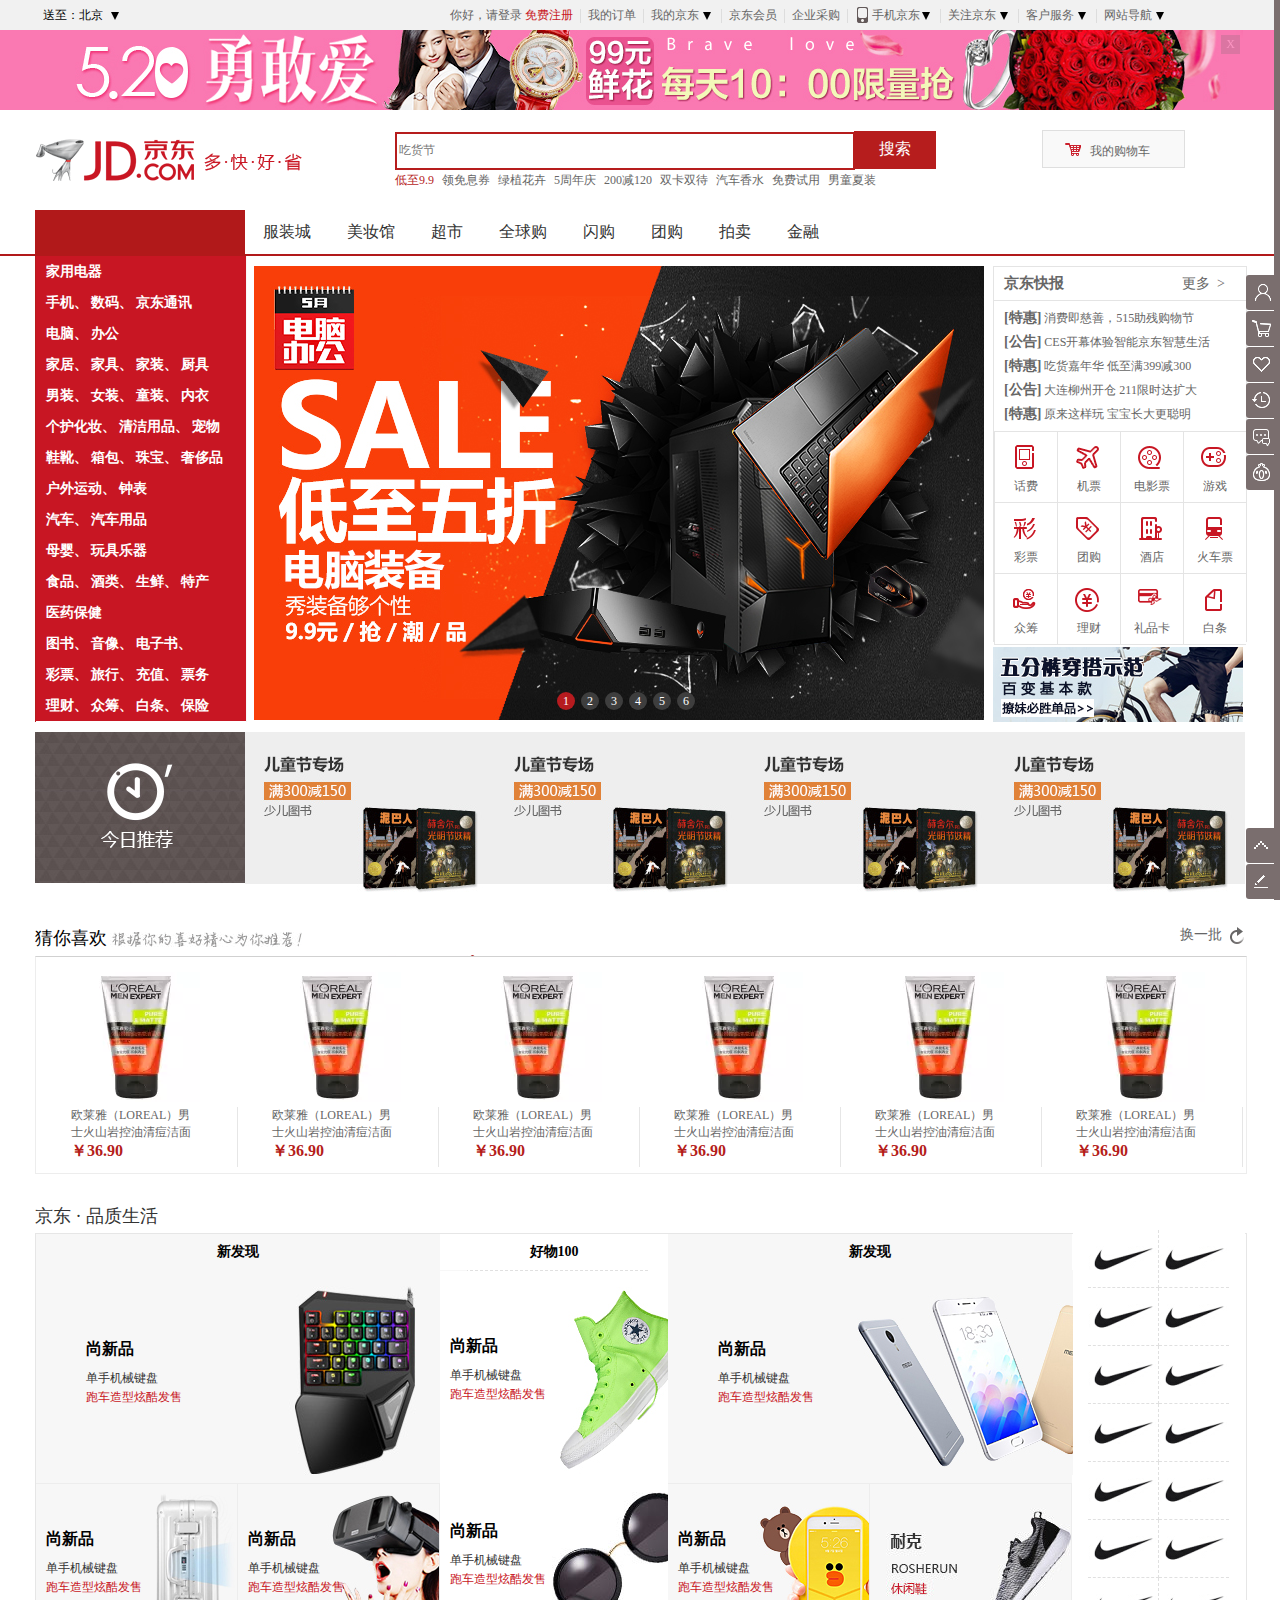
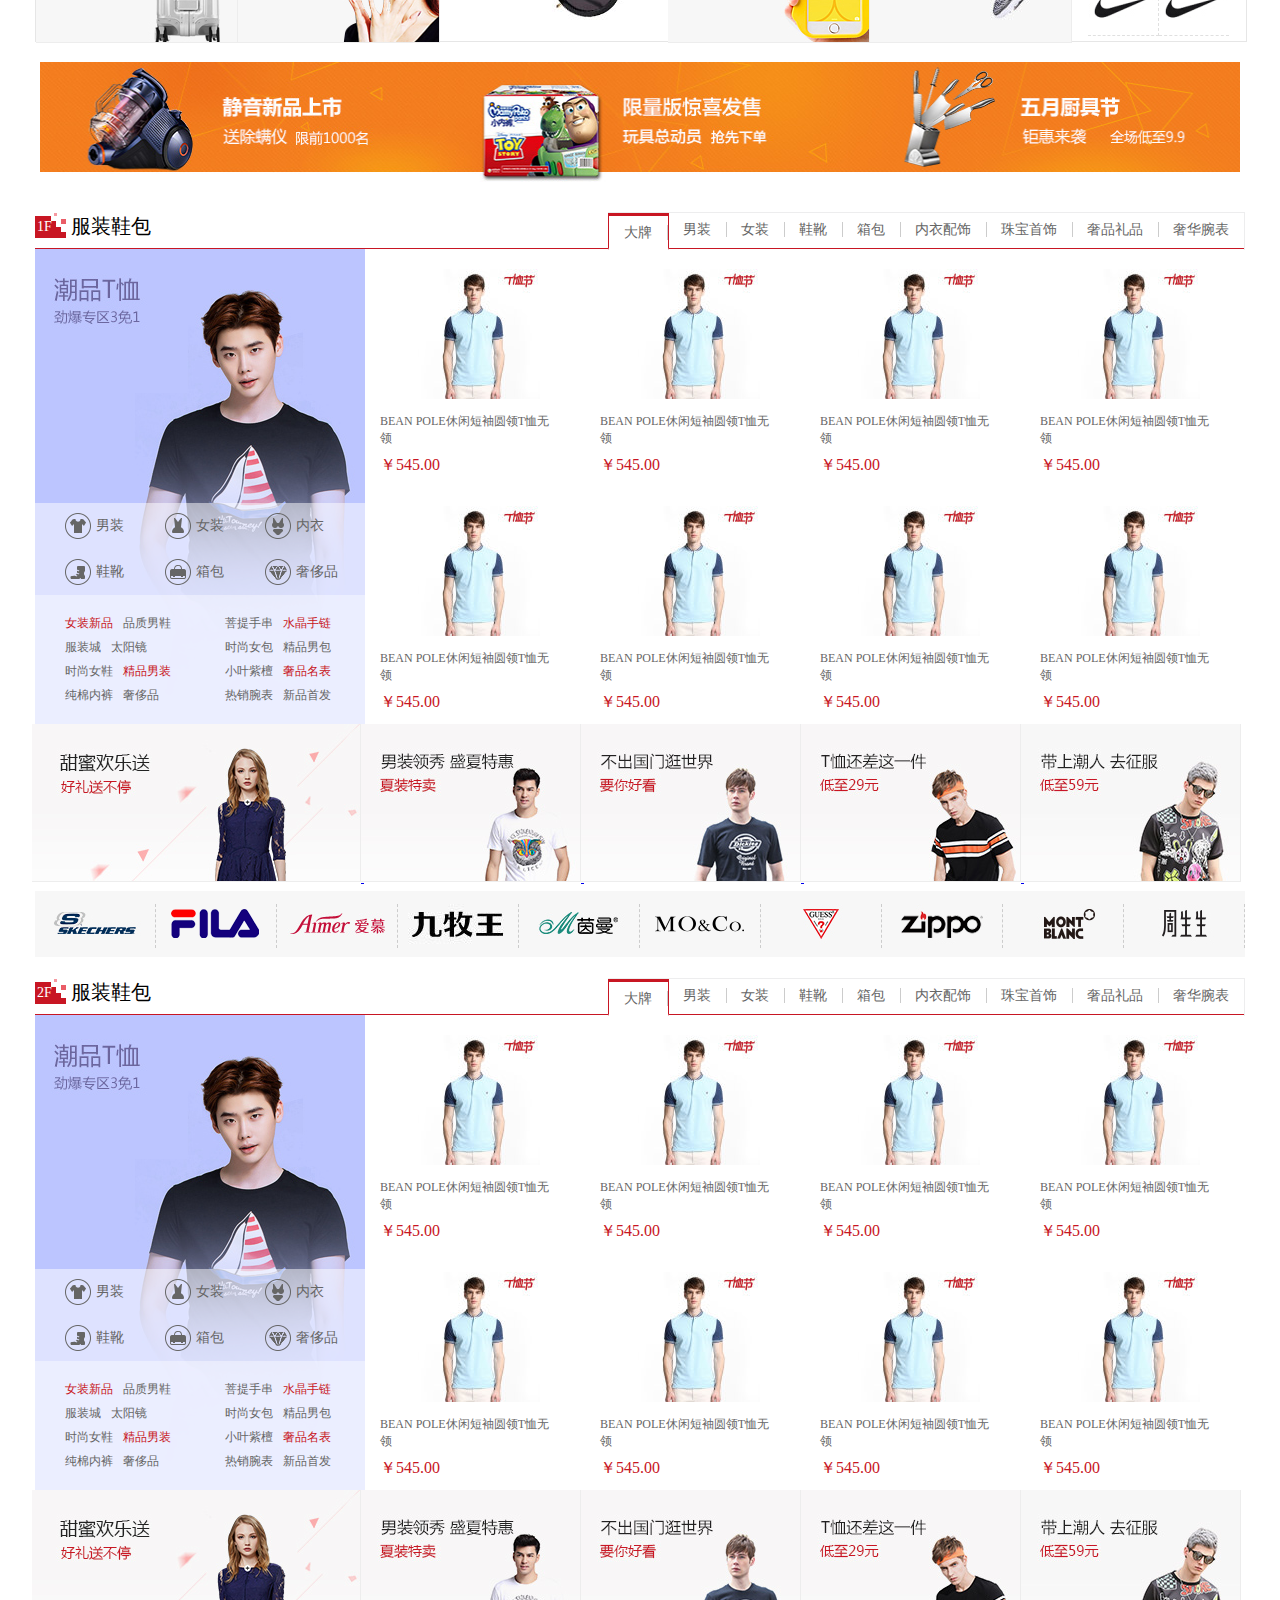
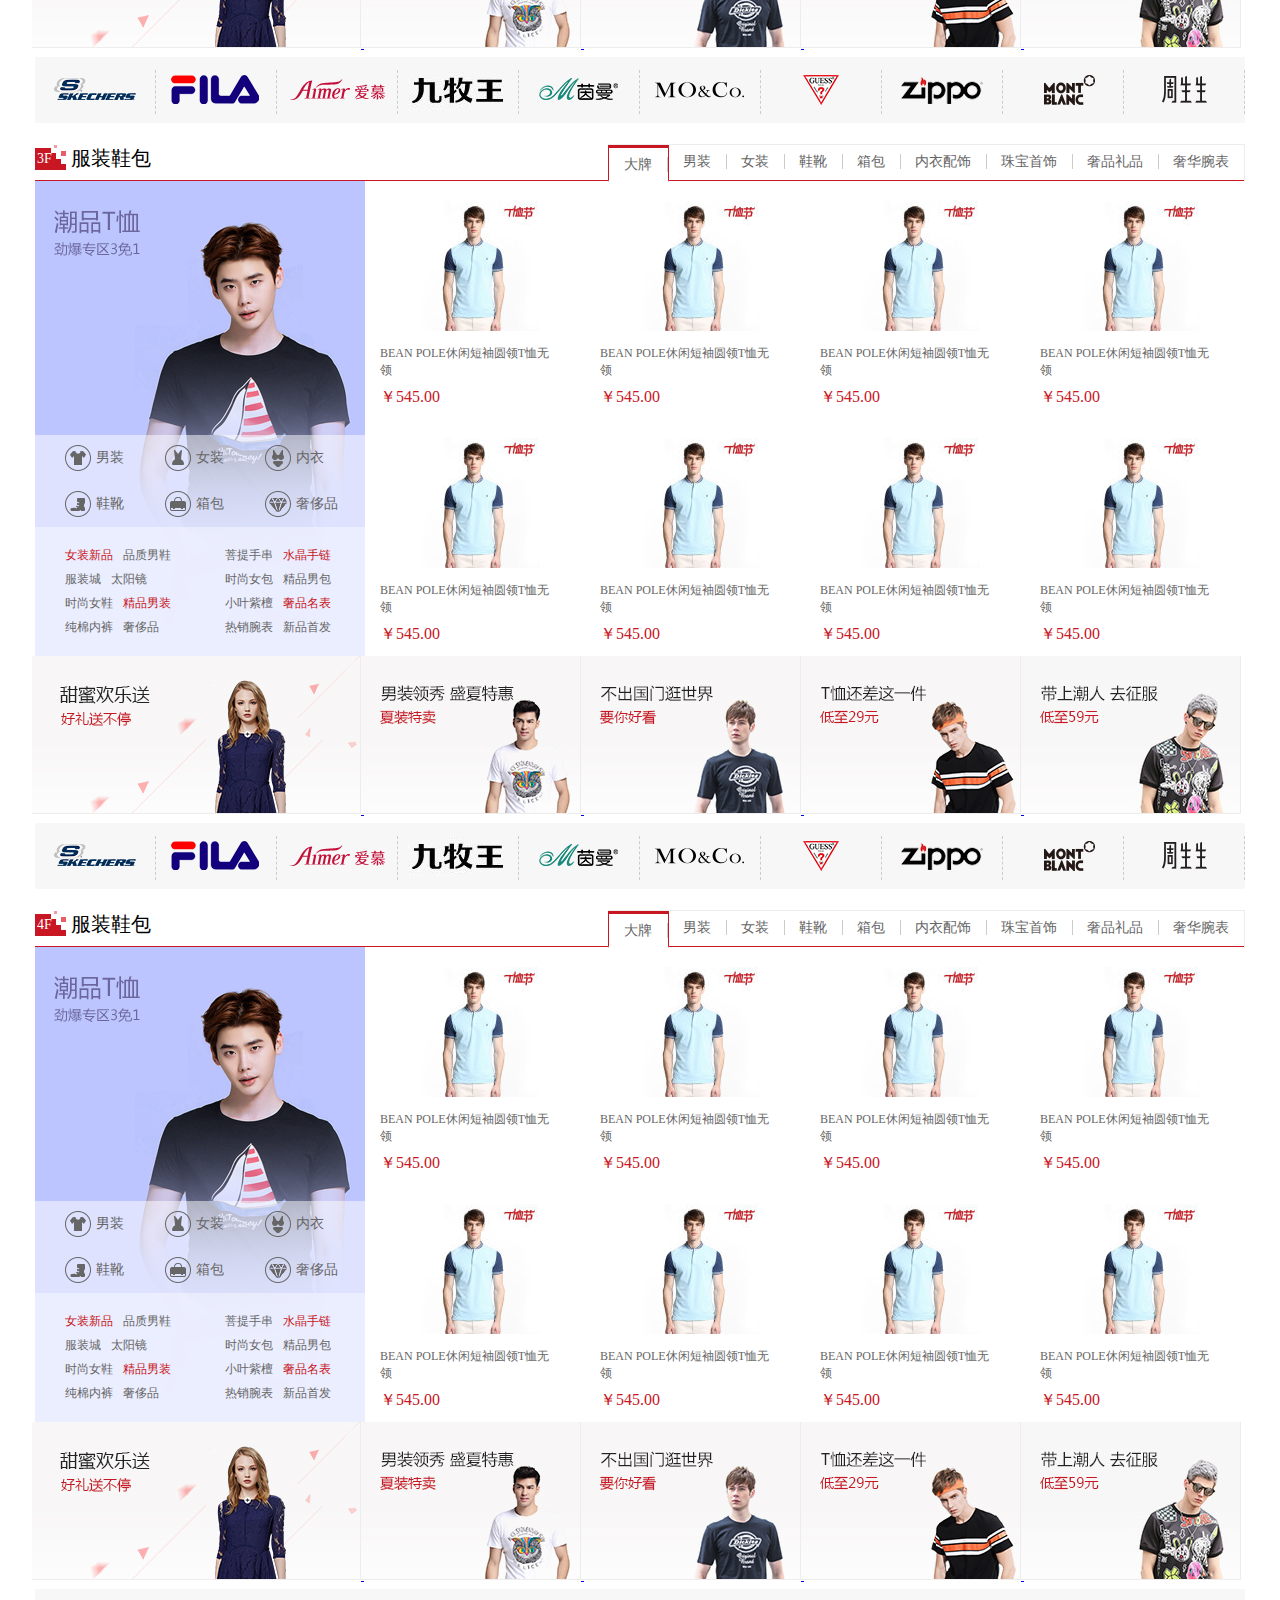
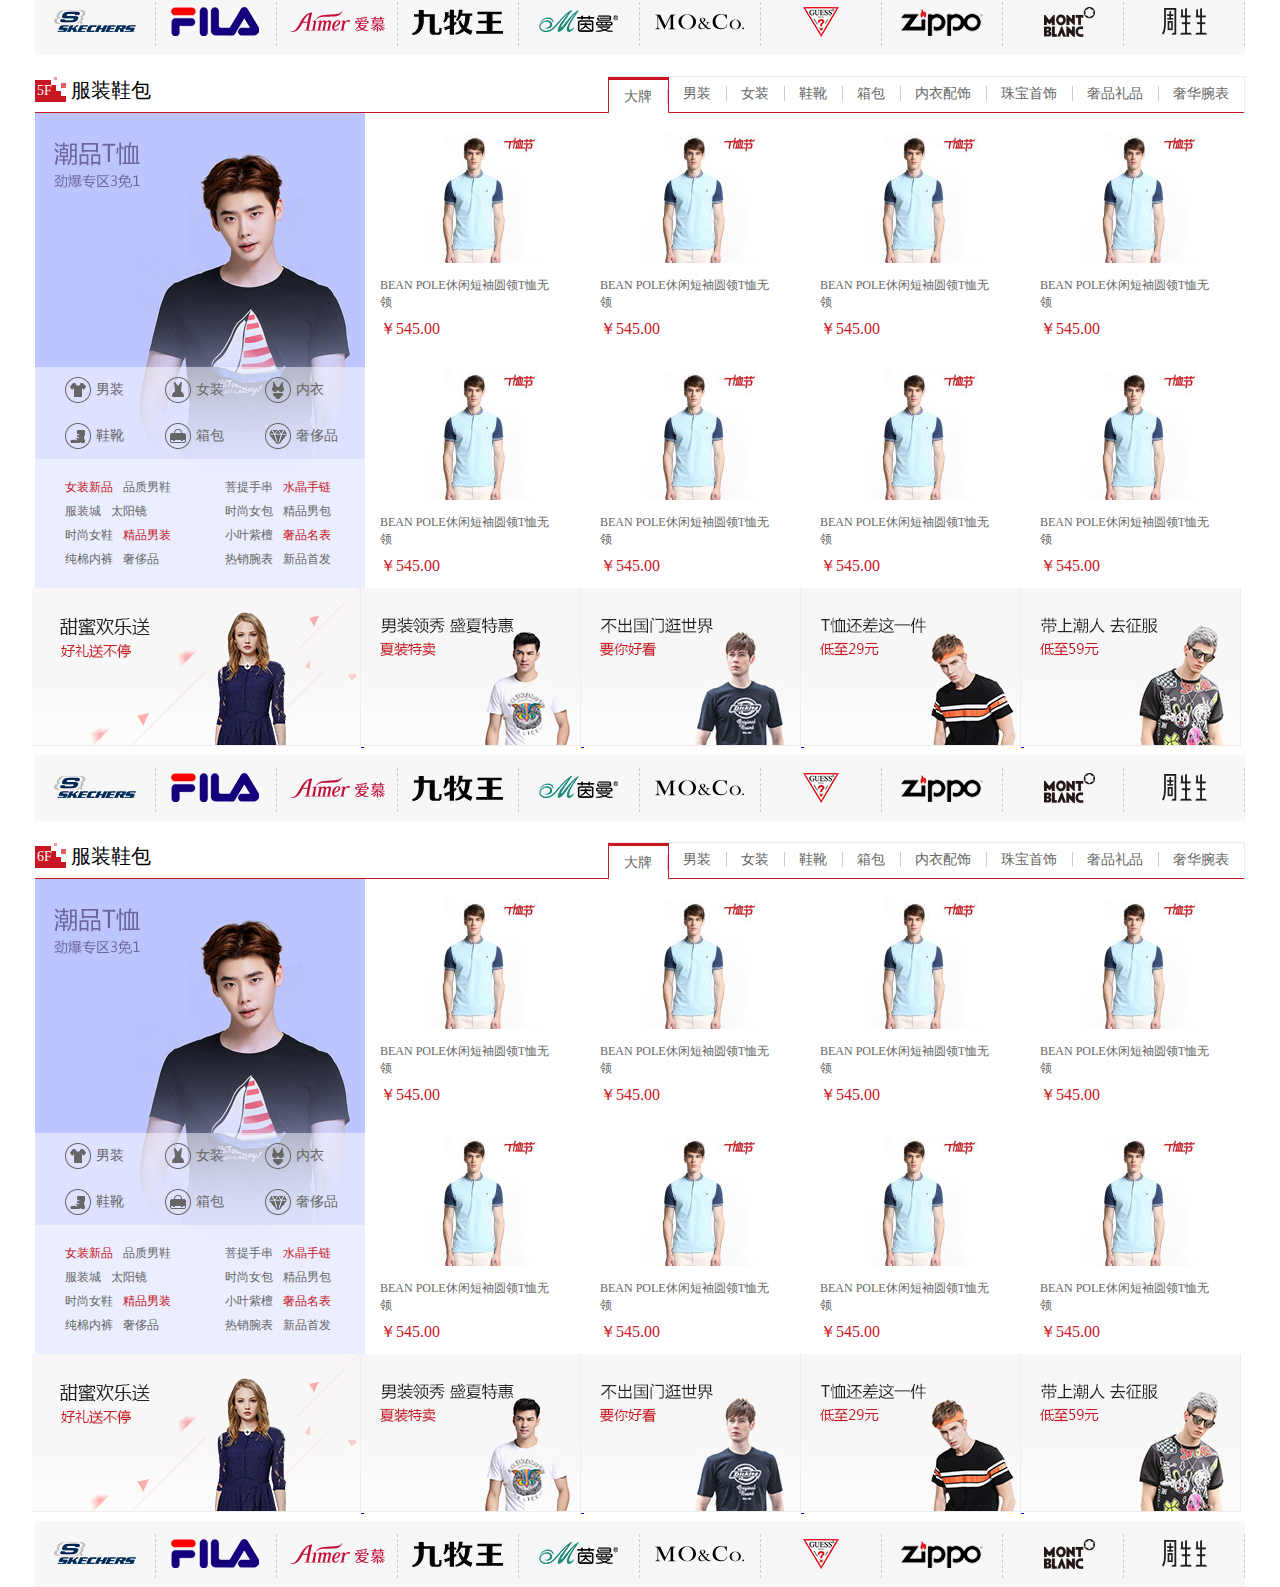
<file: jd.html>
<!DOCTYPE html>
<html lang="en">
<head>
	<meta charset="UTF-8">
	<title>京东商城</title>
</head>
<link rel="stylesheet" href="css/index.css" type="text/css">
<body>
	
	<div class="maxbox">
		<!--header start-->
		<div class="header">
			<div class="header_nav">
				<div class="header_nav_left">
					<span>送至：北京</span>
					<i></i>
				</div>
				<div class="header_nav_right">
					<ul>
						<li class="li_01">
							<a href="#">你好，请登录</a>
							<span class="sel_reg">免费注册</span>
						</li>
						<li class="line"></li>
						<li class="li_02">
							<a href="#">我的订单</a>
						</li>
						<li class="line"></li>
						<li class="li_03">
							<a href="#">我的京东</a>
							<span class="icon_bot"><i></i></span>
						</li>
						<li class="line"></li>
						<li class="li_04">
							<a href="#">京东会员</a>
						</li>
						<li class="line"></li>
						<li class="li_05">
							<a href="#">企业采购</a>
						</li>
						<li class="line"></li>
						<li class="li_06">
							<span class="phone_icon"></span>
							<a href="#">手机京东</a>
							<span class="icon_bot"></span>
						</li>
						<li class="line"></li>
						<li class="li_07">
							<a href="#">关注京东</a>
							<span class="icon_bot"></span>
						</li>
						<li class="line"></li>
						<li class="li_08">
							<a href="#">客户服务</a>
							<span class="icon_bot"></span>
						</li>	
						<li class="line"></li>				
						<li class="li_08">
							<a href="#">网站导航</a>
							<span class="icon_bot"></span>
						</li>		
						<div class="clearfix"></div>			
					</ul>
				</div>				
			</div>
		</div>
		<!--end header-->
		<!--header_adv_bg start-->	
		<div class="header_adv_bg">
			<div class="header_adv">
				<a href="#"></a>
				<span class="close_adv">X</span>
			</div>
		</div>
		<!--end header_adv_bg-->
		<!--logo_search start-->
		<div class="logo_search">
			<div class="logo">
				<a href="#"></a>
			</div>
			<div class="search">
				<div class="input_search">
					<input type="text" placeholder="吃货节">
					<a href="#">搜索</a>
				</div>
				<div class="search_nav">
					<ul>
						<li>
							<a href="#" class="sel_first">低至9.9</a>
						</li>
						<li>
							<a href="#">领免息券</a>
						</li>
						<li>
							<a href="#">绿植花卉</a>
						</li>
						<li>
							<a href="#">5周年庆</a>
						</li>
						<li>
							<a href="#">200减120</a>
						</li>
						<li>
							<a href="#">双卡双待</a>
						</li>
						<li>
							<a href="#">汽车香水</a>
						</li>
						<li>
							<a href="#">免费试用</a>
						</li>
						<li>
							<a href="#">男童夏装</a>
						</li>						
					</ul>
				</div>
			</div>
			<div class="cat">
				<span class="cat_icon"></span>
				<a hrshop_navef="">我的购物车</a>
			</div>
			<div class="clearfix"></div>
		</div>
		<!--end logo_search-->
		<!--nav start-->
		<div class="nav_bg">
			<div class="nav">
				<div class="all_shop"></div>
				<div class="shop_nav">
					<ul>
						<li>
							<a href="#">服装城</a>
						</li>
						<li>
							<a href="#">美妆馆</a>
						</li>
						<li>
							<a href="#">超市</a>
						</li>
						<li>
							<a href="#">全球购</a>
						</li>
						<li>
							<a href="#">闪购</a>
						</li>
						<li>
							<a href="#">团购</a>
						</li>
						<li>
							<a href="#">拍卖</a>
						</li>
						<li>
							<a href="#">金融</a>
						</li>					
					</ul>
				</div>
			</div>
		</div>
		<!--end nav-->
		<!--wrap start-->
		<div class="wrap">
			<div class="wrap_left">
				<div class="left_item left_item01">
					<h3>
						<a href="#">家用电器</a>
					</h3>
				</div>
				<div class="left_item left_item01">
					<h3>
						<a href="#">手机、</a>
						<a href="#">数码、</a>
						<a href="#">京东通讯</a>
					</h3>
				</div>
				<div class="left_item left_item01">
					<h3>
						<a href="#">电脑、</a>
						<a href="#">办公</a>
					</h3>
				</div>
				<div class="left_item left_item01">
					<h3>
						<a href="#">家居、</a>
						<a href="#">家具、</a>
						<a href="#">家装、</a>
						<a href="#">厨具</a>						
					</h3>
				</div>
				<div class="left_item left_item01">
					<h3>
						<a href="#">男装、</a>
						<a href="#">女装、</a>
						<a href="#">童装、</a>
						<a href="#">内衣</a>
					</h3>
				</div>
				<div class="left_item left_item01">
					<h3>
						<a href="#">个护化妆、</a>
						<a href="#">清洁用品、</a>
						<a href="#">宠物</a>
					</h3>
				</div>
				<div class="left_item left_item01">
					<h3>
						<a href="#">鞋靴、</a>
						<a href="#">箱包、</a>
						<a href="#">珠宝、</a>
						<a href="#">奢侈品</a>
					</h3>
				</div>
				<div class="left_item left_item01">
					<h3>
						<a href="#">户外运动、</a>
						<a href="#">钟表</a>
					</h3>
				</div>
				<div class="left_item left_item01">
					<h3>
						<a href="#">汽车、</a>
						<a href="#">汽车用品</a>
						
					</h3>
				</div>
				<div class="left_item left_item01">
					<h3>
						<a href="#">母婴、</a>
						<a href="#">玩具乐器</a>
						
					</h3>
				</div>
				<div class="left_item left_item01">
					<h3>
						<a href="#">食品、</a>
						<a href="#">酒类、</a>
						<a href="#">生鲜、</a>
						<a href="#">特产</a>
						
					</h3>
				</div>
				<div class="left_item left_item01">
					<h3>
						<a href="#">医药保健</a>
					</h3>
				</div>
				<div class="left_item left_item01">
					<h3>
						<a href="#">图书、</a>
						<a href="#">音像、</a>
						<a href="#">电子书、</a>
						
					</h3>
				</div>
				<div class="left_item left_item01">
					<h3>
						<a href="#">彩票、</a>
						<a href="#">旅行、</a>
						<a href="#">充值、</a>
						<a href="#">票务</a>
						
					</h3>
				</div>
				<div class="left_item left_item01">
					<h3>
						<a href="#">理财、</a>
						<a href="#">众筹、</a>
						<a href="#">白条、</a>
						<a href="#">保险</a>
					</h3>
				</div>
			</div>
			<!--wrap_center start-->
			<div class="wrap_center">
				<div class="carousel">
					<div class="carousel_img carousel_img01">
						<img src="images/carousel01.jpg" alt="" width="730" height="454">
					</div>
					<div class="carousel_img carousel_img02">
						<img src="images/carousel02.jpg" alt="" width="730" height="454">
					</div>
					<div class="carousel_img carousel_img03">
						<img src="images/carousel03.jpg" alt="" width="730" height="454">
					</div>
					<div class="carousel_img carousel_img04">
						<img src="images/carousel04.jpg" alt="" width="730" height="454">
					</div>
					<div class="carousel_img carousel_img05">
						<img src="images/carousel05.jpg" alt="" width="730" height="454">
					</div>
					<div class="carousel_img carousel_img06">
						<img src="images/carousel06.jpg" alt="" width="730" height="454">
					</div>
					<div class="carousel_nav">
						<ul>
							<li class="li_sel">1</li>
							<li>2</li>
							<li>3</li>
							<li>4</li>
							<li>5</li>
							<li>6</li>
						</ul>
					</div>
				</div>
			</div>
			<!--end wrap_center-->
			<!--wrap_right start-->
			<div class="wrap_right">
				<div class="wrap_right_top">
					<div class="title">
						<h2>京东快报</h2>
						<a href="#">更多&nbsp;&nbsp;></a>
					</div>
					<div class="title_content">
						<ul>
							<li>
								<a href="#">
									<span>[特惠]</span>
									消费即慈善，515助残购物节
								</a>
							</li>
							<li>
								<a href="#">
									<span>[公告]</span>
									CES开幕体验智能京东智慧生活
								</a>
							</li>
							<li>
								<a href="#">
									<span>[特惠]</span>
									吃货嘉年华 低至满399减300
								</a>
							</li>
							<li>
								<a href="#">
									<span>[公告]</span>
									大连柳州开仓 211限时达扩大
								</a>
							</li>
							<li>
								<a href="#">
									<span>[特惠]</span>
									原来这样玩 宝宝长大更聪明
								</a>
							</li>	
							<div class="clearfix"></div>						
						</ul>
					</div>
				</div>
				<div class="wrap_right_center">
					<ul>
						<li>
							<span class="span01"></span>
							<a href="#">话费</a>
						</li>
						<li>
							<span class="span02"></span>
							<a href="#">机票</a>
						</li>
						<li>
							<span class="span03"></span>
							<a href="#">电影票</a>
						</li>
						<li>
							<span class="span04"></span>
							<a href="#">游戏</a>
						</li>
						<li>
							<span class="span05"></span>
							<a href="#">彩票</a>
						</li>
						<li>
							<span class="span06"></span>
							<a href="#">团购</a>
						</li>
						<li>
							<span class="span07"></span>
							<a href="#">酒店</a>
						</li>
						<li>
							<span class="span08"></span>
							<a href="#">火车票</a>
						</li>
						<li>
							<span class="span09"></span>
							<a href="#">众筹</a>
						</li>
						<li>
							<span class="span10"></span>
							<a href="#">理财</a>
						</li>
						<li>
							<span class="span11"></span>
							<a href="#">礼品卡</a>
						</li>
						<li>
							<span class="span12"></span>
							<a href="#">白条</a>
						</li>

					</ul>
				</div>
				<div class="wrap_right_bottom">
					<a href="#"></a>
				</div>
			</div>
			<!--end wrap_right-->
			<div class="clearfix"></div>


			<!--wrap_left_content start-->
			<div class="wrap_left_content" id="wrap_cont01">
				<div class="wrap_left_content_left">
					<div class="left_top">
						<ul>
							<li>
								<a href="#">
									品牌日
								</a>
								<span></span>
							</li>
							<li>
								<a href="#">
									家电城
								</a>
								<span></span>
							</li>
							<li>
								<a href="#">
									智能生活馆
								</a>
								<span></span>
							</li>
							<li>
								<a href="#">
									京东净化馆
								</a>
								<span></span>
							</li>

							<li>
								<a href="#">
									京东帮服务店
								</a>
								<span></span>
							</li>
							<li>
								<a href="#">
									家电众筹馆
								</a>
								<span></span>
							</li>
							<div class="clearfix"></div>
						</ul>
					</div>
					<!--wrap_content start-->
					<div class="wrap_content">
						<!--内容开始-->
						<div class="wrap_content_left">
							<a href="#">
								大家电
								<span>></span>
							</a>
						</div>
						<div class="wrap_content_right">
							<a href="#">平板电脑</a>
							<a href="#">家用空调</a>
							<a href="#">家用中央空调</a>
							<a href="#">冰箱</a>
							<a href="#">洗衣机</a>
							<a href="#">家庭影院</a>
							<a href="#">平板电脑</a>
							<a href="#">家用空调</a>
							<a href="#">冰箱</a>
							<a href="#">洗衣机</a>
							<a href="#">家庭影院</a>
						</div>
						<div class="clearfix"></div>
						<!--内容结束-->
						<!--内容开始-->
						<div class="wrap_content_left">
							<a href="#">
								厨卫大电
								<span>></span>
							</a>
						</div>
						<div class="wrap_content_right">
							<a href="#">平板电脑</a>
							<a href="#">家用空调</a>
							<a href="#">家用中央空调</a>
							<a href="#">冰箱</a>
							<a href="#">洗衣机</a>
						</div>
						<div class="clearfix"></div>
						<!--内容结束-->
						<!--内容开始-->
						<div class="wrap_content_left">
							<a href="#">
								大家电
								<span>></span>
							</a>
						</div>
						<div class="wrap_content_right">
							<a href="#">平板电脑</a>
							<a href="#">家用空调</a>
							<a href="#">家用中央空调</a>
							<a href="#">冰箱</a>
							<a href="#">洗衣机</a>
							<a href="#">家庭影院</a>
							<a href="#">平板电脑</a>
							<a href="#">家用空调</a>
							<a href="#">冰箱</a>
							<a href="#">洗衣机</a>
							<a href="#">家庭影院</a>
						</div>
						<div class="clearfix"></div>
						<!--内容结束-->
						<!--内容开始-->
						<div class="wrap_content_left">
							<a href="#">
								运营商
								<span>></span>
							</a>
						</div>
						<div class="wrap_content_right">
							<a href="#">平板电脑</a>
							<a href="#">办套餐</a>
							<a href="#">选号码</a>
							<a href="#">装宽带</a>
							<a href="#">中国移动</a>
							<a href="#">中国联通</a>
							<a href="#">中国电信</a>
						</div>
						<div class="clearfix"></div>
						<!--内容结束-->
							<!--内容开始-->
						<div class="wrap_content_left">
							<a href="#">
								大家电
								<span>></span>
							</a>
						</div>
						<div class="wrap_content_right">
							<a href="#">平板电脑</a>
							<a href="#">家用空调</a>
							<a href="#">家用中央空调</a>
							<a href="#">冰箱</a>
							<a href="#">洗衣机</a>
							<a href="#">家庭影院</a>
							<a href="#">平板电脑</a>
							<a href="#">家用空调</a>
							<a href="#">冰箱</a>
							<a href="#">洗衣机</a>
							<a href="#">家庭影院</a>
						</div>
						<div class="clearfix"></div>
						<!--内容结束-->
						<!--内容开始-->
						<div class="wrap_content_left">
							<a href="#">
								运营商
								<span>></span>
							</a>
						</div>
						<div class="wrap_content_right">
							<a href="#">平板电脑</a>
							<a href="#">办套餐</a>
							<a href="#">选号码</a>
							<a href="#">装宽带</a>
							<a href="#">中国移动</a>
							<a href="#">中国联通</a>
							<a href="#">中国电信</a>
						</div>
						<div class="clearfix"></div>
						<!--内容结束-->
							<!--内容开始-->
						<div class="wrap_content_left">
							<a href="#">
								大家电
								<span>></span>
							</a>
						</div>
						<div class="wrap_content_right">
							<a href="#">平板电脑</a>
							<a href="#">家用空调</a>
							<a href="#">家用中央空调</a>
							<a href="#">冰箱</a>
							<a href="#">洗衣机</a>
							<a href="#">家庭影院</a>
							<a href="#">平板电脑</a>
							<a href="#">家用空调</a>
							<a href="#">冰箱</a>
							<a href="#">洗衣机</a>
							<a href="#">家庭影院</a>
						</div>
						<div class="clearfix"></div>
						<!--内容结束-->
						<!--内容开始-->
						<div class="wrap_content_left">
							<a href="#">
								运营商
								<span>></span>
							</a>
						</div>
						<div class="wrap_content_right">
							<a href="#">平板电脑</a>
							<a href="#">办套餐</a>
							<a href="#">选号码</a>
							<a href="#">装宽带</a>
							<a href="#">中国移动</a>
							<a href="#">中国联通</a>
							<a href="#">中国电信</a>
						</div>
						<div class="clearfix"></div>
						<!--内容结束-->
					</div>
					<!--end wrap_content-->
				</div>
				<div class="wrap_left_content_right">
					<div class="content_right_top">
						<a href="#">
							<img src="images/wrap_conent_right01.jpg" width="83" height="35" alt="">
						</a>
						<a href="#">
							<img src="images/wrap_conent_right01.jpg" width="83" height="35" alt="">
						</a>
						<a href="#">
							<img src="images/wrap_conent_right01.jpg" width="83" height="35" alt="">
						</a>
						<a href="#">
							<img src="images/wrap_conent_right01.jpg" width="83" height="35" alt="">
						</a>
						<a href="#">
							<img src="images/wrap_conent_right01.jpg" width="83" height="35" alt="">
						</a>
						<a href="#">
							<img src="images/wrap_conent_right01.jpg" width="83" height="35" alt="">
						</a>
						<a href="#">
							<img src="images/wrap_conent_right01.jpg" width="83" height="35" alt="">
						</a>
						<a href="#">
							<img src="images/wrap_conent_right01.jpg" width="83" height="35" alt="">
						</a>
						<div class="clearfix"></div>
					</div>
					<div class="content_right_bottom">
						<a href="#">
							<img src="images/wrap_conent_right10.jpg" alt="" width="168" height="134"/>
						</a>
						<a href="#">
							<img src="images/wrap_conent_right09.jpg" alt="" width="168" height="134"/>
						</a>
					</div>
				</div>
				<div class="clearfix"></div>
			</div>
			<!--end wrap_left_content-->






			<!--wrap_left_content start-->
			<div class="wrap_left_content" id="wrap_cont02">
				<div class="wrap_left_content_left">
					<div class="left_top">
						<ul>
							<li>
								<a href="#">
									品牌日
								</a>
								<span></span>
							</li>
							<li>
								<a href="#">
									家电城
								</a>
								<span></span>
							</li>
							<li>
								<a href="#">
									智能生活馆
								</a>
								<span></span>
							</li>
							<li>
								<a href="#">
									京东净化馆
								</a>
								<span></span>
							</li>

							<li>
								<a href="#">
									京东帮服务店
								</a>
								<span></span>
							</li>
							<li>
								<a href="#">
									家电众筹馆
								</a>
								<span></span>
							</li>
							<div class="clearfix"></div>
						</ul>
					</div>
					<!--wrap_content start-->
					<div class="wrap_content">
						<!--内容开始-->
						<div class="wrap_content_left">
							<a href="#">
								大家电
								<span>></span>
							</a>
						</div>
						<div class="wrap_content_right">
							<a href="#">平板电脑</a>
							<a href="#">家用空调</a>
							<a href="#">家用中央空调</a>
							<a href="#">冰箱</a>
							<a href="#">洗衣机</a>
							<a href="#">家庭影院</a>
							<a href="#">平板电脑</a>
							<a href="#">家用空调</a>
							<a href="#">冰箱</a>
							<a href="#">洗衣机</a>
							<a href="#">家庭影院</a>
						</div>
						<div class="clearfix"></div>
						<!--内容结束-->
						<!--内容开始-->
						<div class="wrap_content_left">
							<a href="#">
								厨卫大电
								<span>></span>
							</a>
						</div>
						<div class="wrap_content_right">
							<a href="#">平板电脑</a>
							<a href="#">家用空调</a>
							<a href="#">家用中央空调</a>
							<a href="#">冰箱</a>
							<a href="#">洗衣机</a>
						</div>
						<div class="clearfix"></div>
						<!--内容结束-->
						<!--内容开始-->
						<div class="wrap_content_left">
							<a href="#">
								大家电
								<span>></span>
							</a>
						</div>
						<div class="wrap_content_right">
							<a href="#">平板电脑</a>
							<a href="#">家用空调</a>
							<a href="#">家用中央空调</a>
							<a href="#">冰箱</a>
							<a href="#">洗衣机</a>
							<a href="#">家庭影院</a>
							<a href="#">平板电脑</a>
							<a href="#">家用空调</a>
							<a href="#">冰箱</a>
							<a href="#">洗衣机</a>
							<a href="#">家庭影院</a>
						</div>
						<div class="clearfix"></div>
						<!--内容结束-->
						<!--内容开始-->
						<div class="wrap_content_left">
							<a href="#">
								运营商
								<span>></span>
							</a>
						</div>
						<div class="wrap_content_right">
							<a href="#">平板电脑</a>
							<a href="#">办套餐</a>
							<a href="#">选号码</a>
							<a href="#">装宽带</a>
							<a href="#">中国移动</a>
							<a href="#">中国联通</a>
							<a href="#">中国电信</a>
						</div>
						<div class="clearfix"></div>
						<!--内容结束-->
							<!--内容开始-->
						<div class="wrap_content_left">
							<a href="#">
								大家电
								<span>></span>
							</a>
						</div>
						<div class="wrap_content_right">
							<a href="#">平板电脑</a>
							<a href="#">家用空调</a>
							<a href="#">家用中央空调</a>
							<a href="#">冰箱</a>
							<a href="#">洗衣机</a>
							<a href="#">家庭影院</a>
							<a href="#">平板电脑</a>
							<a href="#">家用空调</a>
							<a href="#">冰箱</a>
							<a href="#">洗衣机</a>
							<a href="#">家庭影院</a>
						</div>
						<div class="clearfix"></div>
						<!--内容结束-->
						<!--内容开始-->
						<div class="wrap_content_left">
							<a href="#">
								运营商
								<span>></span>
							</a>
						</div>
						<div class="wrap_content_right">
							<a href="#">平板电脑</a>
							<a href="#">办套餐</a>
							<a href="#">选号码</a>
							<a href="#">装宽带</a>
							<a href="#">中国移动</a>
							<a href="#">中国联通</a>
							<a href="#">中国电信</a>
						</div>
						<div class="clearfix"></div>
						<!--内容结束-->
					</div>
					<!--end wrap_content-->
				</div>
				<div class="wrap_left_content_right">
					<div class="content_right_top">
						<a href="#">
							<img src="images/wrap_conent_right01.jpg" width="83" height="35" alt="">
						</a>
						<a href="#">
							<img src="images/wrap_conent_right01.jpg" width="83" height="35" alt="">
						</a>
						<a href="#">
							<img src="images/wrap_conent_right01.jpg" width="83" height="35" alt="">
						</a>
						<a href="#">
							<img src="images/wrap_conent_right01.jpg" width="83" height="35" alt="">
						</a>
						<a href="#">
							<img src="images/wrap_conent_right01.jpg" width="83" height="35" alt="">
						</a>
						<a href="#">
							<img src="images/wrap_conent_right01.jpg" width="83" height="35" alt="">
						</a>
						<a href="#">
							<img src="images/wrap_conent_right01.jpg" width="83" height="35" alt="">
						</a>
						<a href="#">
							<img src="images/wrap_conent_right01.jpg" width="83" height="35" alt="">
						</a>
						<div class="clearfix"></div>
					</div>
					<div class="content_right_bottom">
						<a href="#">
							<img src="images/wrap_conent_right10.jpg" alt="" width="168" height="134"/>
						</a>
						<a href="#">
							<img src="images/wrap_conent_right09.jpg" alt="" width="168" height="134"/>
						</a>
					</div>
				</div>
				<div class="clearfix"></div>
			</div>
			<!--end wrap_left_content-->



			<!--wrap_left_content start-->
			<div class="wrap_left_content" id="wrap_cont02">
				<div class="wrap_left_content_left">
					<div class="left_top">
						<ul>
							<li>
								<a href="#">
									品牌日
								</a>
								<span></span>
							</li>
							<li>
								<a href="#">
									家电城
								</a>
								<span></span>
							</li>
							<li>
								<a href="#">
									智能生活馆
								</a>
								<span></span>
							</li>
							<li>
								<a href="#">
									京东净化馆
								</a>
								<span></span>
							</li>

							<li>
								<a href="#">
									京东帮服务店
								</a>
								<span></span>
							</li>
							<li>
								<a href="#">
									家电众筹馆
								</a>
								<span></span>
							</li>
							<div class="clearfix"></div>
						</ul>
					</div>
					<!--wrap_content start-->
					<div class="wrap_content">
						<!--内容开始-->
						<div class="wrap_content_left">
							<a href="#">
								大家电
								<span>></span>
							</a>
						</div>
						<div class="wrap_content_right">
							<a href="#">平板电脑</a>
							<a href="#">家用空调</a>
							<a href="#">家用中央空调</a>
							<a href="#">冰箱</a>
							<a href="#">洗衣机</a>
							<a href="#">家庭影院</a>
							<a href="#">平板电脑</a>
							<a href="#">家用空调</a>
							<a href="#">冰箱</a>
							<a href="#">洗衣机</a>
							<a href="#">家庭影院</a>
						</div>
						<div class="clearfix"></div>
						<!--内容结束-->
						<!--内容开始-->
						<div class="wrap_content_left">
							<a href="#">
								厨卫大电
								<span>></span>
							</a>
						</div>
						<div class="wrap_content_right">
							<a href="#">平板电脑</a>
							<a href="#">家用空调</a>
							<a href="#">家用中央空调</a>
							<a href="#">冰箱</a>
							<a href="#">洗衣机</a>
						</div>
						<div class="clearfix"></div>
						<!--内容结束-->
						<!--内容开始-->
						<div class="wrap_content_left">
							<a href="#">
								大家电
								<span>></span>
							</a>
						</div>
						<div class="wrap_content_right">
							<a href="#">平板电脑</a>
							<a href="#">家用空调</a>
							<a href="#">家用中央空调</a>
							<a href="#">冰箱</a>
							<a href="#">洗衣机</a>
							<a href="#">家庭影院</a>
							<a href="#">平板电脑</a>
							<a href="#">家用空调</a>
							<a href="#">冰箱</a>
							<a href="#">洗衣机</a>
							<a href="#">家庭影院</a>
						</div>
						<div class="clearfix"></div>
						<!--内容结束-->
						<!--内容开始-->
						<div class="wrap_content_left">
							<a href="#">
								运营商
								<span>></span>
							</a>
						</div>
						<div class="wrap_content_right">
							<a href="#">平板电脑</a>
							<a href="#">办套餐</a>
							<a href="#">选号码</a>
							<a href="#">装宽带</a>
							<a href="#">中国移动</a>
							<a href="#">中国联通</a>
							<a href="#">中国电信</a>
						</div>
						<div class="clearfix"></div>
						<!--内容结束-->
							<!--内容开始-->
						<div class="wrap_content_left">
							<a href="#">
								大家电
								<span>></span>
							</a>
						</div>
						<div class="wrap_content_right">
							<a href="#">平板电脑</a>
							<a href="#">家用空调</a>
							<a href="#">家用中央空调</a>
							<a href="#">冰箱</a>
							<a href="#">洗衣机</a>
							<a href="#">家庭影院</a>
							<a href="#">平板电脑</a>
							<a href="#">家用空调</a>
							<a href="#">冰箱</a>
							<a href="#">洗衣机</a>
							<a href="#">家庭影院</a>
						</div>
						<div class="clearfix"></div>
						<!--内容结束-->
						<!--内容开始-->
						<div class="wrap_content_left">
							<a href="#">
								运营商
								<span>></span>
							</a>
						</div>
						<div class="wrap_content_right">
							<a href="#">平板电脑</a>
							<a href="#">办套餐</a>
							<a href="#">选号码</a>
							<a href="#">装宽带</a>
							<a href="#">中国移动</a>
							<a href="#">中国联通</a>
							<a href="#">中国电信</a>
						</div>
						<div class="clearfix"></div>
						<!--内容结束-->
					</div>
					<!--end wrap_content-->
				</div>
				<div class="wrap_left_content_right">
					<div class="content_right_top">
						<a href="#">
							<img src="images/wrap_conent_right01.jpg" width="83" height="35" alt="">
						</a>
						<a href="#">
							<img src="images/wrap_conent_right01.jpg" width="83" height="35" alt="">
						</a>
						<a href="#">
							<img src="images/wrap_conent_right01.jpg" width="83" height="35" alt="">
						</a>
						<a href="#">
							<img src="images/wrap_conent_right01.jpg" width="83" height="35" alt="">
						</a>
						<a href="#">
							<img src="images/wrap_conent_right01.jpg" width="83" height="35" alt="">
						</a>
						<a href="#">
							<img src="images/wrap_conent_right01.jpg" width="83" height="35" alt="">
						</a>
						<a href="#">
							<img src="images/wrap_conent_right01.jpg" width="83" height="35" alt="">
						</a>
						<a href="#">
							<img src="images/wrap_conent_right01.jpg" width="83" height="35" alt="">
						</a>
						<div class="clearfix"></div>
					</div>
					<div class="content_right_bottom">
						<a href="#">
							<img src="images/wrap_conent_right10.jpg" alt="" width="168" height="134"/>
						</a>
						<a href="#">
							<img src="images/wrap_conent_right09.jpg" alt="" width="168" height="134"/>
						</a>
					</div>
				</div>
				<div class="clearfix"></div>
			</div>
			<!--end wrap_left_content-->



			<!--wrap_left_content start-->
			<div class="wrap_left_content" id="wrap_cont02">
				<div class="wrap_left_content_left">
					<div class="left_top">
						<ul>
							<li>
								<a href="#">
									品牌日
								</a>
								<span></span>
							</li>
							<li>
								<a href="#">
									家电城
								</a>
								<span></span>
							</li>
							<li>
								<a href="#">
									智能生活馆
								</a>
								<span></span>
							</li>
							<li>
								<a href="#">
									京东净化馆
								</a>
								<span></span>
							</li>

							<li>
								<a href="#">
									京东帮服务店
								</a>
								<span></span>
							</li>
							<li>
								<a href="#">
									家电众筹馆
								</a>
								<span></span>
							</li>
							<div class="clearfix"></div>
						</ul>
					</div>
					<!--wrap_content start-->
					<div class="wrap_content">
						<!--内容开始-->
						<div class="wrap_content_left">
							<a href="#">
								大家电
								<span>></span>
							</a>
						</div>
						<div class="wrap_content_right">
							<a href="#">平板电脑</a>
							<a href="#">家用空调</a>
							<a href="#">家用中央空调</a>
							<a href="#">冰箱</a>
							<a href="#">洗衣机</a>
							<a href="#">家庭影院</a>
							<a href="#">平板电脑</a>
							<a href="#">家用空调</a>
							<a href="#">冰箱</a>
							<a href="#">洗衣机</a>
							<a href="#">家庭影院</a>
						</div>
						<div class="clearfix"></div>
						<!--内容结束-->
						<!--内容开始-->
						<div class="wrap_content_left">
							<a href="#">
								厨卫大电
								<span>></span>
							</a>
						</div>
						<div class="wrap_content_right">
							<a href="#">平板电脑</a>
							<a href="#">家用空调</a>
							<a href="#">家用中央空调</a>
							<a href="#">冰箱</a>
							<a href="#">洗衣机</a>
						</div>
						<div class="clearfix"></div>
						<!--内容结束-->
						<!--内容开始-->
						<div class="wrap_content_left">
							<a href="#">
								厨卫大电
								<span>></span>
							</a>
						</div>
						<div class="wrap_content_right">
							<a href="#">平板电脑</a>
							<a href="#">家用空调</a>
							<a href="#">家用中央空调</a>
							<a href="#">冰箱</a>
							<a href="#">洗衣机</a>
						</div>
						<div class="clearfix"></div>
						<!--内容结束-->
						<!--内容开始-->
						<div class="wrap_content_left">
							<a href="#">
								厨卫大电
								<span>></span>
							</a>
						</div>
						<div class="wrap_content_right">
							<a href="#">平板电脑</a>
							<a href="#">家用空调</a>
							<a href="#">家用中央空调</a>
							<a href="#">冰箱</a>
							<a href="#">洗衣机</a>
						</div>
						<div class="clearfix"></div>
						<!--内容结束-->
						<!--内容开始-->
						<div class="wrap_content_left">
							<a href="#">
								大家电
								<span>></span>
							</a>
						</div>
						<div class="wrap_content_right">
							<a href="#">平板电脑</a>
							<a href="#">家用空调</a>
							<a href="#">家用中央空调</a>
							<a href="#">冰箱</a>
							<a href="#">洗衣机</a>
							<a href="#">家庭影院</a>
							<a href="#">平板电脑</a>
							<a href="#">家用空调</a>
							<a href="#">冰箱</a>
							<a href="#">洗衣机</a>
							<a href="#">家庭影院</a>
						</div>
						<div class="clearfix"></div>
						<!--内容结束-->
						<!--内容开始-->
						<div class="wrap_content_left">
							<a href="#">
								运营商
								<span>></span>
							</a>
						</div>
						<div class="wrap_content_right">
							<a href="#">平板电脑</a>
							<a href="#">办套餐</a>
							<a href="#">选号码</a>
							<a href="#">装宽带</a>
							<a href="#">中国移动</a>
							<a href="#">中国联通</a>
							<a href="#">中国电信</a>
						</div>
						<div class="clearfix"></div>
						<!--内容结束-->
							<!--内容开始-->
						<div class="wrap_content_left">
							<a href="#">
								大家电
								<span>></span>
							</a>
						</div>
						<div class="wrap_content_right">
							<a href="#">平板电脑</a>
							<a href="#">家用空调</a>
							<a href="#">家用中央空调</a>
							<a href="#">冰箱</a>
							<a href="#">洗衣机</a>
							<a href="#">家庭影院</a>
							<a href="#">平板电脑</a>
							<a href="#">家用空调</a>
							<a href="#">冰箱</a>
							<a href="#">洗衣机</a>
							<a href="#">家庭影院</a>
						</div>
						<div class="clearfix"></div>
						<!--内容结束-->
						<!--内容开始-->
						<div class="wrap_content_left">
							<a href="#">
								运营商
								<span>></span>
							</a>
						</div>
						<div class="wrap_content_right">
							<a href="#">平板电脑</a>
							<a href="#">办套餐</a>
							<a href="#">选号码</a>
							<a href="#">装宽带</a>
							<a href="#">中国移动</a>
							<a href="#">中国联通</a>
							<a href="#">中国电信</a>
						</div>
						<div class="clearfix"></div>
						<!--内容结束-->
					</div>
					<!--end wrap_content-->
				</div>
				<div class="wrap_left_content_right">
					<div class="content_right_top">
						<a href="#">
							<img src="images/wrap_conent_right01.jpg" width="83" height="35" alt="">
						</a>
						<a href="#">
							<img src="images/wrap_conent_right01.jpg" width="83" height="35" alt="">
						</a>
						<a href="#">
							<img src="images/wrap_conent_right01.jpg" width="83" height="35" alt="">
						</a>
						<a href="#">
							<img src="images/wrap_conent_right01.jpg" width="83" height="35" alt="">
						</a>
						<a href="#">
							<img src="images/wrap_conent_right01.jpg" width="83" height="35" alt="">
						</a>
						<a href="#">
							<img src="images/wrap_conent_right01.jpg" width="83" height="35" alt="">
						</a>
						<a href="#">
							<img src="images/wrap_conent_right01.jpg" width="83" height="35" alt="">
						</a>
						<a href="#">
							<img src="images/wrap_conent_right01.jpg" width="83" height="35" alt="">
						</a>
						<div class="clearfix"></div>
					</div>
					<div class="content_right_bottom">
						<a href="#">
							<img src="images/wrap_conent_right10.jpg" alt="" width="168" height="134"/>
						</a>
						<a href="#">
							<img src="images/wrap_conent_right09.jpg" alt="" width="168" height="134"/>
						</a>
					</div>
				</div>
				<div class="clearfix"></div>
			</div>
			<!--end wrap_left_content-->


			<!--wrap_left_content start-->
			<div class="wrap_left_content" id="wrap_cont02">
				<div class="wrap_left_content_left">
					<div class="left_top">
						<ul>
							<li>
								<a href="#">
									品牌日
								</a>
								<span></span>
							</li>
							<li>
								<a href="#">
									家电城
								</a>
								<span></span>
							</li>
							<li>
								<a href="#">
									智能生活馆
								</a>
								<span></span>
							</li>
							<li>
								<a href="#">
									京东净化馆
								</a>
								<span></span>
							</li>

							<li>
								<a href="#">
									京东帮服务店
								</a>
								<span></span>
							</li>
							<li>
								<a href="#">
									家电众筹馆
								</a>
								<span></span>
							</li>
							<div class="clearfix"></div>
						</ul>
					</div>
					<!--wrap_content start-->
					<div class="wrap_content">
						<!--内容开始-->
						<div class="wrap_content_left">
							<a href="#">
								大家电
								<span>></span>
							</a>
						</div>
						<div class="wrap_content_right">
							<a href="#">平板电脑</a>
							<a href="#">家用空调</a>
							<a href="#">家用中央空调</a>
							<a href="#">冰箱</a>
							<a href="#">洗衣机</a>
							<a href="#">家庭影院</a>
							<a href="#">平板电脑</a>
							<a href="#">家用空调</a>
							<a href="#">冰箱</a>
							<a href="#">洗衣机</a>
							<a href="#">家庭影院</a>
						</div>
						<div class="clearfix"></div>
						<!--内容结束-->
						<!--内容开始-->
						<div class="wrap_content_left">
							<a href="#">
								厨卫大电
								<span>></span>
							</a>
						</div>
						<div class="wrap_content_right">
							<a href="#">平板电脑</a>
							<a href="#">家用空调</a>
							<a href="#">家用中央空调</a>
							<a href="#">冰箱</a>
							<a href="#">洗衣机</a>
						</div>
						<div class="clearfix"></div>
						<!--内容结束-->
						<!--内容开始-->
						<div class="wrap_content_left">
							<a href="#">
								大家电
								<span>></span>
							</a>
						</div>
						<div class="wrap_content_right">
							<a href="#">平板电脑</a>
							<a href="#">家用空调</a>
							<a href="#">家用中央空调</a>
							<a href="#">冰箱</a>
							<a href="#">洗衣机</a>
							<a href="#">家庭影院</a>
							<a href="#">平板电脑</a>
							<a href="#">家用空调</a>
							<a href="#">冰箱</a>
							<a href="#">洗衣机</a>
							<a href="#">家庭影院</a>
						</div>
						<div class="clearfix"></div>
						<!--内容结束-->
						<!--内容开始-->
						<div class="wrap_content_left">
							<a href="#">
								运营商
								<span>></span>
							</a>
						</div>
						<div class="wrap_content_right">
							<a href="#">平板电脑</a>
							<a href="#">办套餐</a>
							<a href="#">选号码</a>
							<a href="#">装宽带</a>
							<a href="#">中国移动</a>
							<a href="#">中国联通</a>
							<a href="#">中国电信</a>
						</div>
						<div class="clearfix"></div>
						<!--内容结束-->
							<!--内容开始-->
						<div class="wrap_content_left">
							<a href="#">
								大家电
								<span>></span>
							</a>
						</div>
						<div class="wrap_content_right">
							<a href="#">平板电脑</a>
							<a href="#">家用空调</a>
							<a href="#">家用中央空调</a>
							<a href="#">冰箱</a>
							<a href="#">洗衣机</a>
							<a href="#">家庭影院</a>
							<a href="#">平板电脑</a>
							<a href="#">家用空调</a>
							<a href="#">冰箱</a>
							<a href="#">洗衣机</a>
							<a href="#">家庭影院</a>
						</div>
						<div class="clearfix"></div>
						<!--内容结束-->
						<!--内容开始-->
						<div class="wrap_content_left">
							<a href="#">
								运营商
								<span>></span>
							</a>
						</div>
						<div class="wrap_content_right">
							<a href="#">平板电脑</a>
							<a href="#">办套餐</a>
							<a href="#">选号码</a>
							<a href="#">装宽带</a>
							<a href="#">中国移动</a>
							<a href="#">中国联通</a>
							<a href="#">中国电信</a>
						</div>
						<div class="clearfix"></div>
						<!--内容结束-->
					</div>
					<!--end wrap_content-->
				</div>
				<div class="wrap_left_content_right">
					<div class="content_right_top">
						<a href="#">
							<img src="images/wrap_conent_right01.jpg" width="83" height="35" alt="">
						</a>
						<a href="#">
							<img src="images/wrap_conent_right01.jpg" width="83" height="35" alt="">
						</a>
						<a href="#">
							<img src="images/wrap_conent_right01.jpg" width="83" height="35" alt="">
						</a>
						<a href="#">
							<img src="images/wrap_conent_right01.jpg" width="83" height="35" alt="">
						</a>
						<a href="#">
							<img src="images/wrap_conent_right01.jpg" width="83" height="35" alt="">
						</a>
						<a href="#">
							<img src="images/wrap_conent_right01.jpg" width="83" height="35" alt="">
						</a>
						<a href="#">
							<img src="images/wrap_conent_right01.jpg" width="83" height="35" alt="">
						</a>
						<a href="#">
							<img src="images/wrap_conent_right01.jpg" width="83" height="35" alt="">
						</a>
						<div class="clearfix"></div>
					</div>
					<div class="content_right_bottom">
						<a href="#">
							<img src="images/wrap_conent_right10.jpg" alt="" width="168" height="134"/>
						</a>
						<a href="#">
							<img src="images/wrap_conent_right09.jpg" alt="" width="168" height="134"/>
						</a>
					</div>
				</div>
				<div class="clearfix"></div>
			</div>
			<!--end wrap_left_content-->



			<!--wrap_left_content start-->
			<div class="wrap_left_content" id="wrap_cont02">
				<div class="wrap_left_content_left">
					<div class="left_top">
						<ul>
							<li>
								<a href="#">
									品牌日
								</a>
								<span></span>
							</li>
							<li>
								<a href="#">
									家电城
								</a>
								<span></span>
							</li>
							<li>
								<a href="#">
									智能生活馆
								</a>
								<span></span>
							</li>
							<li>
								<a href="#">
									京东净化馆
								</a>
								<span></span>
							</li>

							<li>
								<a href="#">
									京东帮服务店
								</a>
								<span></span>
							</li>
							<li>
								<a href="#">
									家电众筹馆
								</a>
								<span></span>
							</li>
							<div class="clearfix"></div>
						</ul>
					</div>
					<!--wrap_content start-->
					<div class="wrap_content">
						<!--内容开始-->
						<div class="wrap_content_left">
							<a href="#">
								大家电
								<span>></span>
							</a>
						</div>
						<div class="wrap_content_right">
							<a href="#">平板电脑</a>
							<a href="#">家用空调</a>
							<a href="#">家用中央空调</a>
							<a href="#">冰箱</a>
							<a href="#">洗衣机</a>
							<a href="#">家庭影院</a>
							<a href="#">平板电脑</a>
							<a href="#">家用空调</a>
							<a href="#">冰箱</a>
							<a href="#">洗衣机</a>
							<a href="#">家庭影院</a>
						</div>
						<div class="clearfix"></div>
						<!--内容结束-->
						<!--内容开始-->
						<div class="wrap_content_left">
							<a href="#">
								厨卫大电
								<span>></span>
							</a>
						</div>
						<div class="wrap_content_right">
							<a href="#">平板电脑</a>
							<a href="#">家用空调</a>
							<a href="#">家用中央空调</a>
							<a href="#">冰箱</a>
							<a href="#">洗衣机</a>
						</div>
						<div class="clearfix"></div>
						<!--内容结束-->
						<!--内容开始-->
						<div class="wrap_content_left">
							<a href="#">
								大家电
								<span>></span>
							</a>
						</div>
						<div class="wrap_content_right">
							<a href="#">平板电脑</a>
							<a href="#">家用空调</a>
							<a href="#">家用中央空调</a>
							<a href="#">冰箱</a>
							<a href="#">洗衣机</a>
							<a href="#">家庭影院</a>
							<a href="#">平板电脑</a>
							<a href="#">家用空调</a>
							<a href="#">冰箱</a>
							<a href="#">洗衣机</a>
							<a href="#">家庭影院</a>
						</div>
						<div class="clearfix"></div>
						<!--内容结束-->
							<!--内容开始-->
						<div class="wrap_content_left">
							<a href="#">
								大家电
								<span>></span>
							</a>
						</div>
						<div class="wrap_content_right">
							<a href="#">平板电脑</a>
							<a href="#">家用空调</a>
							<a href="#">家用中央空调</a>
							<a href="#">冰箱</a>
							<a href="#">洗衣机</a>
							<a href="#">家庭影院</a>
							<a href="#">平板电脑</a>
							<a href="#">家用空调</a>
							<a href="#">冰箱</a>
							<a href="#">洗衣机</a>
							<a href="#">家庭影院</a>
						</div>
						<div class="clearfix"></div>
						<!--内容结束-->
							<!--内容开始-->
						<div class="wrap_content_left">
							<a href="#">
								大家电
								<span>></span>
							</a>
						</div>
						<div class="wrap_content_right">
							<a href="#">平板电脑</a>
							<a href="#">家用空调</a>
							<a href="#">家用中央空调</a>
							<a href="#">冰箱</a>
							<a href="#">洗衣机</a>
							<a href="#">家庭影院</a>
							<a href="#">平板电脑</a>
							<a href="#">家用空调</a>
							<a href="#">冰箱</a>
							<a href="#">洗衣机</a>
							<a href="#">家庭影院</a>
						</div>
						<div class="clearfix"></div>
						<!--内容结束-->
							<!--内容开始-->
						<div class="wrap_content_left">
							<a href="#">
								大家电
								<span>></span>
							</a>
						</div>
						<div class="wrap_content_right">
							<a href="#">平板电脑</a>
							<a href="#">家用空调</a>
							<a href="#">家用中央空调</a>
							<a href="#">冰箱</a>
							<a href="#">洗衣机</a>
							<a href="#">家庭影院</a>
							<a href="#">平板电脑</a>
							<a href="#">家用空调</a>
							<a href="#">冰箱</a>
							<a href="#">洗衣机</a>
							<a href="#">家庭影院</a>
						</div>
						<div class="clearfix"></div>
						<!--内容结束-->
						<!--内容开始-->
						<div class="wrap_content_left">
							<a href="#">
								运营商
								<span>></span>
							</a>
						</div>
						<div class="wrap_content_right">
							<a href="#">平板电脑</a>
							<a href="#">办套餐</a>
							<a href="#">选号码</a>
							<a href="#">装宽带</a>
							<a href="#">中国移动</a>
							<a href="#">中国联通</a>
							<a href="#">中国电信</a>
						</div>
						<div class="clearfix"></div>
						<!--内容结束-->
							<!--内容开始-->
						<div class="wrap_content_left">
							<a href="#">
								大家电
								<span>></span>
							</a>
						</div>
						<div class="wrap_content_right">
							<a href="#">平板电脑</a>
							<a href="#">家用空调</a>
							<a href="#">家用中央空调</a>
							<a href="#">冰箱</a>
							<a href="#">洗衣机</a>
							<a href="#">家庭影院</a>
							<a href="#">平板电脑</a>
							<a href="#">家用空调</a>
							<a href="#">冰箱</a>
							<a href="#">洗衣机</a>
							<a href="#">家庭影院</a>
						</div>
						<div class="clearfix"></div>
						<!--内容结束-->
						<!--内容开始-->
						<div class="wrap_content_left">
							<a href="#">
								运营商
								<span>></span>
							</a>
						</div>
						<div class="wrap_content_right">
							<a href="#">平板电脑</a>
							<a href="#">办套餐</a>
							<a href="#">选号码</a>
							<a href="#">装宽带</a>
							<a href="#">中国移动</a>
							<a href="#">中国联通</a>
							<a href="#">中国电信</a>
						</div>
						<div class="clearfix"></div>
						<!--内容结束-->
					</div>
					<!--end wrap_content-->
				</div>
				<div class="wrap_left_content_right">
					<div class="content_right_top">
						<a href="#">
							<img src="images/wrap_conent_right01.jpg" width="83" height="35" alt="">
						</a>
						<a href="#">
							<img src="images/wrap_conent_right01.jpg" width="83" height="35" alt="">
						</a>
						<a href="#">
							<img src="images/wrap_conent_right01.jpg" width="83" height="35" alt="">
						</a>
						<a href="#">
							<img src="images/wrap_conent_right01.jpg" width="83" height="35" alt="">
						</a>
						<a href="#">
							<img src="images/wrap_conent_right01.jpg" width="83" height="35" alt="">
						</a>
						<a href="#">
							<img src="images/wrap_conent_right01.jpg" width="83" height="35" alt="">
						</a>
						<a href="#">
							<img src="images/wrap_conent_right01.jpg" width="83" height="35" alt="">
						</a>
						<a href="#">
							<img src="images/wrap_conent_right01.jpg" width="83" height="35" alt="">
						</a>
						<div class="clearfix"></div>
					</div>
					<div class="content_right_bottom">
						<a href="#">
							<img src="images/wrap_conent_right10.jpg" alt="" width="168" height="134"/>
						</a>
						<a href="#">
							<img src="images/wrap_conent_right09.jpg" alt="" width="168" height="134"/>
						</a>
					</div>
				</div>
				<div class="clearfix"></div>
			</div>
			<!--end wrap_left_content-->



			<!--wrap_left_content start-->
			<div class="wrap_left_content" id="wrap_cont02">
				<div class="wrap_left_content_left">
					<div class="left_top">
						<ul>
							<li>
								<a href="#">
									品牌日
								</a>
								<span></span>
							</li>
							<li>
								<a href="#">
									家电城
								</a>
								<span></span>
							</li>
							<li>
								<a href="#">
									智能生活馆
								</a>
								<span></span>
							</li>
							<li>
								<a href="#">
									京东净化馆
								</a>
								<span></span>
							</li>

							<li>
								<a href="#">
									京东帮服务店
								</a>
								<span></span>
							</li>
							<li>
								<a href="#">
									家电众筹馆
								</a>
								<span></span>
							</li>
							<div class="clearfix"></div>
						</ul>
					</div>
					<!--wrap_content start-->
					<div class="wrap_content">
						<!--内容开始-->
						<div class="wrap_content_left">
							<a href="#">
								大家电
								<span>></span>
							</a>
						</div>
						<div class="wrap_content_right">
							<a href="#">平板电脑</a>
							<a href="#">家用空调</a>
							<a href="#">家用中央空调</a>
							<a href="#">冰箱</a>
							<a href="#">洗衣机</a>
							<a href="#">家庭影院</a>
							<a href="#">平板电脑</a>
							<a href="#">家用空调</a>
							<a href="#">冰箱</a>
							<a href="#">洗衣机</a>
							<a href="#">家庭影院</a>
						</div>
						<div class="clearfix"></div>
						<!--内容结束-->
						<!--内容开始-->
						<div class="wrap_content_left">
							<a href="#">
								厨卫大电
								<span>></span>
							</a>
						</div>
						<div class="wrap_content_right">
							<a href="#">平板电脑</a>
							<a href="#">家用空调</a>
							<a href="#">家用中央空调</a>
							<a href="#">冰箱</a>
							<a href="#">洗衣机</a>
						</div>
						<div class="clearfix"></div>
						<!--内容结束-->
						<!--内容开始-->
						<div class="wrap_content_left">
							<a href="#">
								大家电
								<span>></span>
							</a>
						</div>
						<div class="wrap_content_right">
							<a href="#">平板电脑</a>
							<a href="#">家用空调</a>
							<a href="#">家用中央空调</a>
							<a href="#">冰箱</a>
							<a href="#">洗衣机</a>
							<a href="#">家庭影院</a>
							<a href="#">平板电脑</a>
							<a href="#">家用空调</a>
							<a href="#">冰箱</a>
							<a href="#">洗衣机</a>
							<a href="#">家庭影院</a>
						</div>
						<div class="clearfix"></div>
						<!--内容结束-->
						<!--内容开始-->
						<div class="wrap_content_left">
							<a href="#">
								运营商
								<span>></span>
							</a>
						</div>
						<div class="wrap_content_right">
							<a href="#">平板电脑</a>
							<a href="#">办套餐</a>
							<a href="#">选号码</a>
							<a href="#">装宽带</a>
							<a href="#">中国移动</a>
							<a href="#">中国联通</a>
							<a href="#">中国电信</a>
						</div>
						<div class="clearfix"></div>
						<!--内容结束-->
					</div>
					<!--end wrap_content-->




				</div>
				<div class="wrap_left_content_right">
					<div class="content_right_top">
						<a href="#">
							<img src="images/wrap_conent_right01.jpg" width="83" height="35" alt="">
						</a>
						<a href="#">
							<img src="images/wrap_conent_right01.jpg" width="83" height="35" alt="">
						</a>
						<a href="#">
							<img src="images/wrap_conent_right01.jpg" width="83" height="35" alt="">
						</a>
						<a href="#">
							<img src="images/wrap_conent_right01.jpg" width="83" height="35" alt="">
						</a>
						<a href="#">
							<img src="images/wrap_conent_right01.jpg" width="83" height="35" alt="">
						</a>
						<a href="#">
							<img src="images/wrap_conent_right01.jpg" width="83" height="35" alt="">
						</a>
						<a href="#">
							<img src="images/wrap_conent_right01.jpg" width="83" height="35" alt="">
						</a>
						<a href="#">
							<img src="images/wrap_conent_right01.jpg" width="83" height="35" alt="">
						</a>
						<div class="clearfix"></div>
					</div>
					<div class="content_right_bottom">
						<a href="#">
							<img src="images/wrap_conent_right10.jpg" alt="" width="168" height="134"/>
						</a>
						<a href="#">
							<img src="images/wrap_conent_right09.jpg" alt="" width="168" height="134"/>
						</a>
					</div>
				</div>
				<div class="clearfix"></div>
			</div>
			<!--end wrap_left_content-->
		</div>
		<!--end wrap-->
		<!--clock_banner_img start-->
		<div class="clock_banner_img">
			<div class="clock">
				<a href="#"></a>
			</div>
			<div class="banner_img">
				<div class="img_group img_sel">
					<a href="#">
						<img src="images/img_group01.jpg" alt="" width="250" height="164">
					</a>
					<a href="#">
						<img src="images/img_group01.jpg" alt="" width="250" height="164">
					</a>
					<a href="#">
						<img src="images/img_group01.jpg" alt="" width="250" height="164">
					</a>
					<a href="#">
						<img src="images/img_group01.jpg" alt="" width="250" height="164">
					</a>
					<div class="clearfix"></div>
				</div>
				<div class="img_group">
					<a href="#">
						<img src="images/img_group02.jpg" alt="" width="250" height="164"/>
					</a>
					<a href="#">
						<img src="images/img_group02.jpg" alt="" width="250" height="164">
					</a>
					<a href="#">
						<img src="images/img_group02.jpg" alt="" width="250" height="164">
					</a>
					<a href="#">
						<img src="images/img_group02.jpg" alt="" width="250" height="164">
					</a>
					<div class="clearfix"></div>
				</div>
				<div class="img_group">
					<a href="#">
						<img src="images/img_group03.jpg" alt="" width="250" height="164"/>
					</a>
					<a href="#">
						<img src="images/img_group03.jpg" alt="" width="250" height="164">
					</a>
					<a href="#">
						<img src="images/img_group03.jpg" alt="" width="250" height="164">
					</a>
					<a href="#">
						<img src="images/img_group03.jpg" alt="" width="250" height="164">
					</a>
					<div class="clearfix"></div>
				</div>
				<span class="carousel_left"><</span>
				<span class="carousel_right">></span>
			</div>
			<div class="clearfix"></div>
		</div>
		<!--end clock_banner_img-->
		<!--you_like start-->
		<div class="you_like">
			<div class="you_like_title">
				<h2>猜你喜欢</h2>
				<a class="other" href="#">
					换一批
				</a>
			</div>
			<div class="you_like_cont">
				<div class="cont_box">
					<a href="#" class="cont_box_img"></a>
					<div class="cont_box_bottom">
						<a href="#" class="cont_box_text">
							欧莱雅（LOREAL）男士火山岩控油清痘洁面
						</a>
						<span class="price">
							￥36.90
						</span>
					</div>
				</div>
				<div class="cont_box">
					<a href="#" class="cont_box_img"></a>
					<div class="cont_box_bottom">
						<a href="#" class="cont_box_text">
							欧莱雅（LOREAL）男士火山岩控油清痘洁面
						</a>
						<span class="price">
							￥36.90
						</span>
					</div>
				</div>
				<div class="cont_box">
					<a href="#" class="cont_box_img"></a>
					<div class="cont_box_bottom">
						<a href="#" class="cont_box_text">
							欧莱雅（LOREAL）男士火山岩控油清痘洁面
						</a>
						<span class="price">
							￥36.90
						</span>
					</div>
				</div>
				<div class="cont_box">
					<a href="#" class="cont_box_img"></a>
					<div class="cont_box_bottom">
						<a href="#" class="cont_box_text">
							欧莱雅（LOREAL）男士火山岩控油清痘洁面
						</a>
						<span class="price">
							￥36.90
						</span>
					</div>
				</div>
				<div class="cont_box">
					<a href="#" class="cont_box_img"></a>
					<div class="cont_box_bottom">
						<a href="#" class="cont_box_text">
							欧莱雅（LOREAL）男士火山岩控油清痘洁面
						</a>
						<span class="price">
							￥36.90
						</span>
					</div>
				</div>
				<div class="cont_box">
					<a href="#" class="cont_box_img"></a>
					<div class="cont_box_bottom">
						<a href="#" class="cont_box_text">
							欧莱雅（LOREAL）男士火山岩控油清痘洁面
						</a>
						<span class="price">
							￥36.90
						</span>
					</div>
				</div>
				<div class="clearfix"></div>
			</div>
			<div class="clearfix"></div>
		</div>
		<!--end you_like-->
		<!--jd_life start-->
		<div class="jd_life">
			<h2>京东&nbsp;·&nbsp;品质生活</h2>
			<div class="jd_life_cont">
				<!--jd_life_cont_left start-->
				<div class="jd_life_cont_left" id="jd_life_cont_left01">
					<a href="#" class="life_cont_title">
						<p>新发现</p>
						<img src="images/jd_life_img01.jpg" id="jd_life_img01" alt="" width="411" height="205">
					</a>
					<div class="img_text">
						<p class="text_first">尚新品</p>
						<p class="text_second">单手机械键盘</p>
						<p class="text_three">跑车造型炫酷发售</p>
					</div>
					<div class="jd_cont_left_bottom">
						<div class="bottom_limg">
							<div class="img_text">
								<p class="text_first">尚新品</p>
								<p class="text_second">单手机械键盘</p>
								<p class="text_three">跑车造型炫酷发售</p>
							</div>
							<img src="images/jd_life_img02.jpg" width="201" height="158" ="" alt="">
						</div>
						<div class="bottom_rimg">
							<img src="images/jd_life_img03.jpg" width="201" height="158" ="" alt="">
							<div class="img_text">
								<p class="text_first">尚新品</p>
								<p class="text_second">单手机械键盘</p>
								<p class="text_three">跑车造型炫酷发售</p>
							</div>
						</div>
						<div class="clearfix"></div>
					</div>
				</div>
				<!--end jd_life_cont_left-->
				<div class="jd_life_cont_center">
					<a href="#">
						<p class="life_cont_center_title">好物100</p>
						<div class="life_cont_center_cent">
							<img src="images/jd_life_img04.jpg" width="228" height="205" alt="">
							<div class="img_text">
								<p class="text_first">尚新品</p>
								<p class="text_second">单手机械键盘</p>
								<p class="text_three">跑车造型炫酷发售</p>
							</div>
						</div>
						<div class="life_cont_center_bott">
							<img src="images/jd_life_img05.jpg" width="228" height="158" alt="">
							<div class="img_text">
								<p class="text_first">尚新品</p>
								<p class="text_second">单手机械键盘</p>
								<p class="text_three">跑车造型炫酷发售</p>
							</div>
						</div>
					</a>
				</div>
				<!--jd_life_cont_left start-->
				<div class="jd_life_cont_left" id="jd_life_cont_left02">
					<a href="#" class="life_cont_title">
						<p>新发现</p>
						<img src="images/jd_life_img06.jpg" id="jd_life_img02" alt="" width="411" height="205">
					</a>
					<div class="img_text">
						<p class="text_first">尚新品</p>
						<p class="text_second">单手机械键盘</p>
						<p class="text_three">跑车造型炫酷发售</p>
					</div>
					<div class="jd_cont_left_bottom">
						<div class="bottom_limg">
							<div class="img_text">
								<p class="text_first">尚新品</p>
								<p class="text_second">单手机械键盘</p>
								<p class="text_three">跑车造型炫酷发售</p>
							</div>
							<img src="images/jd_life_img07.jpg" width="201" height="158" ="" alt="">
						</div>
						<div class="bottom_rimg">
							<img src="images/jd_life_img08.jpg" width="201" height="158" ="" alt="">
						</div>
						<div class="clearfix"></div>
					</div>
				</div>
				<!--end jd_life_cont_left-->
				<div class="jd_life_cont_right">
					<a href="#">
						<img src="images/jd_life_img09.jpg" width="70" height="57" alt="">
					</a>
					<a href="#" class="sel_a">
						<img src="images/jd_life_img09.jpg" width="70" height="57" alt="">
					</a>
					<a href="#">
						<img src="images/jd_life_img09.jpg" width="70" height="57" alt="">
					</a>
					<a href="#" class="sel_a">
						<img src="images/jd_life_img09.jpg" width="70" height="57" alt="">
					</a>
					<a href="#">
						<img src="images/jd_life_img09.jpg" width="70" height="57" alt="">
					</a>
					<a href="#" class="sel_a">
						<img src="images/jd_life_img09.jpg" width="70" height="57" alt="">
					</a>
					<a href="#">
						<img src="images/jd_life_img09.jpg" width="70" height="57" alt="">
					</a>
					<a href="#" class="sel_a">
						<img src="images/jd_life_img09.jpg" width="70" height="57" alt="">
					</a>	
					<a href="#">
						<img src="images/jd_life_img09.jpg" width="70" height="57" alt="">
					</a>
					<a href="#" class="sel_a">
						<img src="images/jd_life_img09.jpg" width="70" height="57" alt="">
					</a>	
					<a href="#">
						<img src="images/jd_life_img09.jpg" width="70" height="57" alt="">
					</a>
					<a href="#" class="sel_a">
						<img src="images/jd_life_img09.jpg" width="70" height="57" alt="">
					</a>	
					<a href="#">
						<img src="images/jd_life_img09.jpg" width="70" height="57" alt="">
					</a>
					<a href="#" class="sel_a">
						<img src="images/jd_life_img09.jpg" width="70" height="57" alt="">
					</a>	

					<div class="clearfix"></div>
				</div>
				<div class="clearfix"></div>
			</div>
		</div>
		<!--end jd_life-->
		<!--adv_title start-->
		<div class="adv_title">
			<div class="adv_title01">
				<a href="#">
					<img src="images/adv_title01.jpg" width="400" height="125" alt="">
				</a>
			</div>
			<div class="adv_title02">
				<a href="#">
					<img src="images/adv_title02.jpg" width="400" height="125" alt="">
				</a>
			</div>
			<div class="adv_title03">
				<a href="#">
					<img src="images/adv_title03.jpg" width="400" height="125" alt="">
				</a>
			</div>
			<div class="clearfix"></div>
		</div>
		<!--end adv_title-->
		<!--one_f start-->
		<div class="one_f">
			<div class="one_f_top">
				<span class="one_f_icon">
					<span>1F</span>
				</span>
				<h2 class="one_f_title">服装鞋包</h2>
				<div class="one_f_nav">
					<ul>
						<li class="sel_li"><a href="#">大牌</a></li>
						<li><a href="#">男装</a></li>
						<li><a href="#">女装</a></li>
						<li><a href="#">鞋靴</a></li>
						<li><a href="#">箱包</a></li>
						<li><a href="#">内衣配饰</a></li>
						<li><a href="#">珠宝首饰</a></li>
						<li><a href="#">奢品礼品</a></li>
						<li><a href="#" class="clear_border_bott">奢华腕表</a></li>
						<div class="clearfix"></div>
					</ul>
				</div>
			</div>
			<div class="one_f_cont">
				<!--one_f_cont_left start-->
				<div class="one_f_cont_left">
					<div class="f_cont_left_nav01">	
						<ul>
							<li>
								<span class="clothersicon icon01"></span>
								<span class="clother_type">男装</span>
							</li>
							<li>
								<span class="clothersicon icon02"></span>
								<span class="clother_type">女装</span>
							</li>
							<li>
								<span class="clothersicon icon03"></span>
								<span class="clother_type">内衣</span>
							</li>
							<li>
								<span class="clothersicon icon04"></span>
								<span class="clother_type">鞋靴</span>
							</li>
							<li>
								<span class="clothersicon icon05"></span>
								<span class="clother_type">箱包</span>
							</li>
							<li>
								<span class="clothersicon icon06"></span>
								<span class="clother_type">奢侈品</span>
							</li>
							<div class="clearfix"></div>
						</ul>
					</div>
					<div class="f_cont_left_nav02">
						<div class="nav02_left">
							<p>
								<a href="#" class="sel_a">女装新品</a>
								<a href="#">品质男鞋</a>
								<a href="#">服装城</a>
								<a href="#">太阳镜</a>
								<a href="#">时尚女鞋</a>
								<a href="#" class="sel_a">精品男装</a>
								<a href="#">纯棉内裤</a>
								<a href="#">奢侈品</a>
								<div class="clearfix"></div>
							</p>
						</div>
						<div class="nav02_left nav02_right">
							<p>
								<a href="#">菩提手串</a>
								<a href="#" class="sel_a">水晶手链</a>
								<a href="#">时尚女包</a>
								<a href="#">精品男包</a>
								<a href="#">小叶紫檀</a>
								<a href="#" class="sel_a">奢品名表</a>
								<a href="#">热销腕表</a>
								<a href="#">新品首发</a>
								<div class="clearfix"></div>
							</p>
						</div>
					</div>
				</div>
				<!--end one_f_cont_left-->
				<div class="one_f_cont_right">
					<div class="f_cont_right01">
						<a href="#">
							<img src="images/t_x01.jpg" width="130" height="130" alt="">
						</a>
						<a href="#" class="right01_name">BEAN POLE休闲短袖圆领T恤无领</a>
						<p>￥545.00</p>
					</div>
					<div class="f_cont_right01">
						<a href="#">
							<img src="images/t_x01.jpg" width="130" height="130" alt="">
						</a>
						<a href="#" class="right01_name">BEAN POLE休闲短袖圆领T恤无领</a>
						<p>￥545.00</p>
					</div>
					<div class="f_cont_right01">
						<a href="#">
							<img src="images/t_x01.jpg" width="130" height="130" alt="">
						</a>
						<a href="#" class="right01_name">BEAN POLE休闲短袖圆领T恤无领</a>
						<p>￥545.00</p>
					</div>
					<div class="f_cont_right01">
						<a href="#">
							<img src="images/t_x01.jpg" width="130" height="130" alt="">
						</a>
						<a href="#" class="right01_name">BEAN POLE休闲短袖圆领T恤无领</a>
						<p>￥545.00</p>
					</div>
					<div class="f_cont_right01">
						<a href="#">
							<img src="images/t_x01.jpg" width="130" height="130" alt="">
						</a>
						<a href="#" class="right01_name">BEAN POLE休闲短袖圆领T恤无领</a>
						<p>￥545.00</p>
					</div>
					<div class="f_cont_right01">
						<a href="#">
							<img src="images/t_x01.jpg" width="130" height="130" alt="">
						</a>
						<a href="#" class="right01_name">BEAN POLE休闲短袖圆领T恤无领</a>
						<p>￥545.00</p>
					</div>
					<div class="f_cont_right01">
						<a href="#">
							<img src="images/t_x01.jpg" width="130" height="130" alt="">
						</a>
						<a href="#" class="right01_name">BEAN POLE休闲短袖圆领T恤无领</a>
						<p>￥545.00</p>
					</div>
					<div class="f_cont_right01">
						<a href="#">
							<img src="images/t_x01.jpg" width="130" height="130" alt="">
						</a>
						<a href="#" class="right01_name">BEAN POLE休闲短袖圆领T恤无领</a>
						<p>￥545.00</p>
					</div>
				</div>
			</div>
			<div class="one_f_bott">
				<a href="#">
					<img src="images/1f_bottom01.jpg" width="328" height="157" alt="">
				</a>
				<a href="#">
					<img src="images/1f_bottom02.jpg" width="219" height="157" alt="">
				</a>
				<a href="#">
					<img src="images/1f_bottom03.jpg" width="219" height="157" alt="">
				</a>
				<a href="#">
					<img src="images/1f_bottom04.jpg" width="219" height="157" alt="">
				</a>
				<a href="#">
					<img src="images/1f_bottom05.jpg" width="219" height="157" alt="">
				</a>
			</div>
			<div class="brands">
				<a href="#">
					<img src="images/1f_small_img01.jpg" width="100" height="40" alt="">
				</a>
				<a href="#">
					<img src="images/1f_small_img02.png" width="100" height="40" alt="">
				</a>
				<a href="#">
					<img src="images/1f_small_img03.jpg" width="100" height="40" alt="">
				</a>
				<a href="#">
					<img src="images/1f_small_img04.jpg" width="100" height="40" alt="">
				</a>
				<a href="#">
					<img src="images/1f_small_img05.jpg" width="100" height="40" alt="">
				</a>
				<a href="#">
					<img src="images/1f_small_img06.png" width="100" height="40" alt="">
				</a>
				<a href="#">
					<img src="images/1f_small_img07.jpg" width="100" height="40" alt="">
				</a>
				<a href="#">
					<img src="images/1f_small_img08.jpg" width="100" height="40" alt="">
				</a>
				<a href="#">
					<img src="images/1f_small_img09.jpg" width="100" height="40" alt="">
				</a>
				<a href="#">
					<img src="images/1f_small_img10.jpg" width="100" height="40" alt="">
				</a>
				<div class="cleardiv"></div>
			</div>
		</div>
		<!--end one_f-->
		<!--two_f start-->
		<div class="one_f">
			<div class="one_f_top">
				<span class="one_f_icon">
					<span>2F</span>
				</span>
				<h2 class="one_f_title">服装鞋包</h2>
				<div class="one_f_nav">
					<ul>
						<li class="sel_li"><a href="#">大牌</a></li>
						<li><a href="#">男装</a></li>
						<li><a href="#">女装</a></li>
						<li><a href="#">鞋靴</a></li>
						<li><a href="#">箱包</a></li>
						<li><a href="#">内衣配饰</a></li>
						<li><a href="#">珠宝首饰</a></li>
						<li><a href="#">奢品礼品</a></li>
						<li><a href="#" class="clear_border_bott">奢华腕表</a></li>
						<div class="clearfix"></div>
					</ul>
				</div>
			</div>
			<div class="one_f_cont">
				<!--one_f_cont_left start-->
				<div class="one_f_cont_left">
					<div class="f_cont_left_nav01">	
						<ul>
							<li>
								<span class="clothersicon icon01"></span>
								<span class="clother_type">男装</span>
							</li>
							<li>
								<span class="clothersicon icon02"></span>
								<span class="clother_type">女装</span>
							</li>
							<li>
								<span class="clothersicon icon03"></span>
								<span class="clother_type">内衣</span>
							</li>
							<li>
								<span class="clothersicon icon04"></span>
								<span class="clother_type">鞋靴</span>
							</li>
							<li>
								<span class="clothersicon icon05"></span>
								<span class="clother_type">箱包</span>
							</li>
							<li>
								<span class="clothersicon icon06"></span>
								<span class="clother_type">奢侈品</span>
							</li>
							<div class="clearfix"></div>
						</ul>
					</div>
					<div class="f_cont_left_nav02">
						<div class="nav02_left">
							<p>
								<a href="#" class="sel_a">女装新品</a>
								<a href="#">品质男鞋</a>
								<a href="#">服装城</a>
								<a href="#">太阳镜</a>
								<a href="#">时尚女鞋</a>
								<a href="#" class="sel_a">精品男装</a>
								<a href="#">纯棉内裤</a>
								<a href="#">奢侈品</a>
								<div class="clearfix"></div>
							</p>
						</div>
						<div class="nav02_left nav02_right">
							<p>
								<a href="#">菩提手串</a>
								<a href="#" class="sel_a">水晶手链</a>
								<a href="#">时尚女包</a>
								<a href="#">精品男包</a>
								<a href="#">小叶紫檀</a>
								<a href="#" class="sel_a">奢品名表</a>
								<a href="#">热销腕表</a>
								<a href="#">新品首发</a>
								<div class="clearfix"></div>
							</p>
						</div>
					</div>
				</div>
				<!--end one_f_cont_left-->
				<div class="one_f_cont_right">
					<div class="f_cont_right01">
						<a href="#">
							<img src="images/t_x01.jpg" width="130" height="130" alt="">
						</a>
						<a href="#" class="right01_name">BEAN POLE休闲短袖圆领T恤无领</a>
						<p>￥545.00</p>
					</div>
					<div class="f_cont_right01">
						<a href="#">
							<img src="images/t_x01.jpg" width="130" height="130" alt="">
						</a>
						<a href="#" class="right01_name">BEAN POLE休闲短袖圆领T恤无领</a>
						<p>￥545.00</p>
					</div>
					<div class="f_cont_right01">
						<a href="#">
							<img src="images/t_x01.jpg" width="130" height="130" alt="">
						</a>
						<a href="#" class="right01_name">BEAN POLE休闲短袖圆领T恤无领</a>
						<p>￥545.00</p>
					</div>
					<div class="f_cont_right01">
						<a href="#">
							<img src="images/t_x01.jpg" width="130" height="130" alt="">
						</a>
						<a href="#" class="right01_name">BEAN POLE休闲短袖圆领T恤无领</a>
						<p>￥545.00</p>
					</div>
					<div class="f_cont_right01">
						<a href="#">
							<img src="images/t_x01.jpg" width="130" height="130" alt="">
						</a>
						<a href="#" class="right01_name">BEAN POLE休闲短袖圆领T恤无领</a>
						<p>￥545.00</p>
					</div>
					<div class="f_cont_right01">
						<a href="#">
							<img src="images/t_x01.jpg" width="130" height="130" alt="">
						</a>
						<a href="#" class="right01_name">BEAN POLE休闲短袖圆领T恤无领</a>
						<p>￥545.00</p>
					</div>
					<div class="f_cont_right01">
						<a href="#">
							<img src="images/t_x01.jpg" width="130" height="130" alt="">
						</a>
						<a href="#" class="right01_name">BEAN POLE休闲短袖圆领T恤无领</a>
						<p>￥545.00</p>
					</div>
					<div class="f_cont_right01">
						<a href="#">
							<img src="images/t_x01.jpg" width="130" height="130" alt="">
						</a>
						<a href="#" class="right01_name">BEAN POLE休闲短袖圆领T恤无领</a>
						<p>￥545.00</p>
					</div>
				</div>
			</div>
			<div class="one_f_bott">
				<a href="#">
					<img src="images/1f_bottom01.jpg" width="328" height="157" alt="">
				</a>
				<a href="#">
					<img src="images/1f_bottom02.jpg" width="219" height="157" alt="">
				</a>
				<a href="#">
					<img src="images/1f_bottom03.jpg" width="219" height="157" alt="">
				</a>
				<a href="#">
					<img src="images/1f_bottom04.jpg" width="219" height="157" alt="">
				</a>
				<a href="#">
					<img src="images/1f_bottom05.jpg" width="219" height="157" alt="">
				</a>
			</div>
			<div class="brands">
				<a href="#">
					<img src="images/1f_small_img01.jpg" width="100" height="40" alt="">
				</a>
				<a href="#">
					<img src="images/1f_small_img02.png" width="100" height="40" alt="">
				</a>
				<a href="#">
					<img src="images/1f_small_img03.jpg" width="100" height="40" alt="">
				</a>
				<a href="#">
					<img src="images/1f_small_img04.jpg" width="100" height="40" alt="">
				</a>
				<a href="#">
					<img src="images/1f_small_img05.jpg" width="100" height="40" alt="">
				</a>
				<a href="#">
					<img src="images/1f_small_img06.png" width="100" height="40" alt="">
				</a>
				<a href="#">
					<img src="images/1f_small_img07.jpg" width="100" height="40" alt="">
				</a>
				<a href="#">
					<img src="images/1f_small_img08.jpg" width="100" height="40" alt="">
				</a>
				<a href="#">
					<img src="images/1f_small_img09.jpg" width="100" height="40" alt="">
				</a>
				<a href="#">
					<img src="images/1f_small_img10.jpg" width="100" height="40" alt="">
				</a>
				<div class="cleardiv"></div>
			</div>
		</div>
		<!--end two_f-->
		<!--three_f start-->
		<div class="one_f">
			<div class="one_f_top">
				<span class="one_f_icon">
					<span>3F</span>
				</span>
				<h2 class="one_f_title">服装鞋包</h2>
				<div class="one_f_nav">
					<ul>
						<li class="sel_li"><a href="#">大牌</a></li>
						<li><a href="#">男装</a></li>
						<li><a href="#">女装</a></li>
						<li><a href="#">鞋靴</a></li>
						<li><a href="#">箱包</a></li>
						<li><a href="#">内衣配饰</a></li>
						<li><a href="#">珠宝首饰</a></li>
						<li><a href="#">奢品礼品</a></li>
						<li><a href="#" class="clear_border_bott">奢华腕表</a></li>
						<div class="clearfix"></div>
					</ul>
				</div>
			</div>
			<div class="one_f_cont">
				<!--one_f_cont_left start-->
				<div class="one_f_cont_left">
					<div class="f_cont_left_nav01">	
						<ul>
							<li>
								<span class="clothersicon icon01"></span>
								<span class="clother_type">男装</span>
							</li>
							<li>
								<span class="clothersicon icon02"></span>
								<span class="clother_type">女装</span>
							</li>
							<li>
								<span class="clothersicon icon03"></span>
								<span class="clother_type">内衣</span>
							</li>
							<li>
								<span class="clothersicon icon04"></span>
								<span class="clother_type">鞋靴</span>
							</li>
							<li>
								<span class="clothersicon icon05"></span>
								<span class="clother_type">箱包</span>
							</li>
							<li>
								<span class="clothersicon icon06"></span>
								<span class="clother_type">奢侈品</span>
							</li>
							<div class="clearfix"></div>
						</ul>
					</div>
					<div class="f_cont_left_nav02">
						<div class="nav02_left">
							<p>
								<a href="#" class="sel_a">女装新品</a>
								<a href="#">品质男鞋</a>
								<a href="#">服装城</a>
								<a href="#">太阳镜</a>
								<a href="#">时尚女鞋</a>
								<a href="#" class="sel_a">精品男装</a>
								<a href="#">纯棉内裤</a>
								<a href="#">奢侈品</a>
								<div class="clearfix"></div>
							</p>
						</div>
						<div class="nav02_left nav02_right">
							<p>
								<a href="#">菩提手串</a>
								<a href="#" class="sel_a">水晶手链</a>
								<a href="#">时尚女包</a>
								<a href="#">精品男包</a>
								<a href="#">小叶紫檀</a>
								<a href="#" class="sel_a">奢品名表</a>
								<a href="#">热销腕表</a>
								<a href="#">新品首发</a>
								<div class="clearfix"></div>
							</p>
						</div>
					</div>
				</div>
				<!--end one_f_cont_left-->
				<div class="one_f_cont_right">
					<div class="f_cont_right01">
						<a href="#">
							<img src="images/t_x01.jpg" width="130" height="130" alt="">
						</a>
						<a href="#" class="right01_name">BEAN POLE休闲短袖圆领T恤无领</a>
						<p>￥545.00</p>
					</div>
					<div class="f_cont_right01">
						<a href="#">
							<img src="images/t_x01.jpg" width="130" height="130" alt="">
						</a>
						<a href="#" class="right01_name">BEAN POLE休闲短袖圆领T恤无领</a>
						<p>￥545.00</p>
					</div>
					<div class="f_cont_right01">
						<a href="#">
							<img src="images/t_x01.jpg" width="130" height="130" alt="">
						</a>
						<a href="#" class="right01_name">BEAN POLE休闲短袖圆领T恤无领</a>
						<p>￥545.00</p>
					</div>
					<div class="f_cont_right01">
						<a href="#">
							<img src="images/t_x01.jpg" width="130" height="130" alt="">
						</a>
						<a href="#" class="right01_name">BEAN POLE休闲短袖圆领T恤无领</a>
						<p>￥545.00</p>
					</div>
					<div class="f_cont_right01">
						<a href="#">
							<img src="images/t_x01.jpg" width="130" height="130" alt="">
						</a>
						<a href="#" class="right01_name">BEAN POLE休闲短袖圆领T恤无领</a>
						<p>￥545.00</p>
					</div>
					<div class="f_cont_right01">
						<a href="#">
							<img src="images/t_x01.jpg" width="130" height="130" alt="">
						</a>
						<a href="#" class="right01_name">BEAN POLE休闲短袖圆领T恤无领</a>
						<p>￥545.00</p>
					</div>
					<div class="f_cont_right01">
						<a href="#">
							<img src="images/t_x01.jpg" width="130" height="130" alt="">
						</a>
						<a href="#" class="right01_name">BEAN POLE休闲短袖圆领T恤无领</a>
						<p>￥545.00</p>
					</div>
					<div class="f_cont_right01">
						<a href="#">
							<img src="images/t_x01.jpg" width="130" height="130" alt="">
						</a>
						<a href="#" class="right01_name">BEAN POLE休闲短袖圆领T恤无领</a>
						<p>￥545.00</p>
					</div>
				</div>
			</div>
			<div class="one_f_bott">
				<a href="#">
					<img src="images/1f_bottom01.jpg" width="328" height="157" alt="">
				</a>
				<a href="#">
					<img src="images/1f_bottom02.jpg" width="219" height="157" alt="">
				</a>
				<a href="#">
					<img src="images/1f_bottom03.jpg" width="219" height="157" alt="">
				</a>
				<a href="#">
					<img src="images/1f_bottom04.jpg" width="219" height="157" alt="">
				</a>
				<a href="#">
					<img src="images/1f_bottom05.jpg" width="219" height="157" alt="">
				</a>
			</div>
			<div class="brands">
				<a href="#">
					<img src="images/1f_small_img01.jpg" width="100" height="40" alt="">
				</a>
				<a href="#">
					<img src="images/1f_small_img02.png" width="100" height="40" alt="">
				</a>
				<a href="#">
					<img src="images/1f_small_img03.jpg" width="100" height="40" alt="">
				</a>
				<a href="#">
					<img src="images/1f_small_img04.jpg" width="100" height="40" alt="">
				</a>
				<a href="#">
					<img src="images/1f_small_img05.jpg" width="100" height="40" alt="">
				</a>
				<a href="#">
					<img src="images/1f_small_img06.png" width="100" height="40" alt="">
				</a>
				<a href="#">
					<img src="images/1f_small_img07.jpg" width="100" height="40" alt="">
				</a>
				<a href="#">
					<img src="images/1f_small_img08.jpg" width="100" height="40" alt="">
				</a>
				<a href="#">
					<img src="images/1f_small_img09.jpg" width="100" height="40" alt="">
				</a>
				<a href="#">
					<img src="images/1f_small_img10.jpg" width="100" height="40" alt="">
				</a>
				<div class="cleardiv"></div>
			</div>
		</div>
		<!--end three_f-->
		<!--four_f start-->
		<div class="one_f">
			<div class="one_f_top">
				<span class="one_f_icon">
					<span>4F</span>
				</span>
				<h2 class="one_f_title">服装鞋包</h2>
				<div class="one_f_nav">
					<ul>
						<li class="sel_li"><a href="#">大牌</a></li>
						<li><a href="#">男装</a></li>
						<li><a href="#">女装</a></li>
						<li><a href="#">鞋靴</a></li>
						<li><a href="#">箱包</a></li>
						<li><a href="#">内衣配饰</a></li>
						<li><a href="#">珠宝首饰</a></li>
						<li><a href="#">奢品礼品</a></li>
						<li><a href="#" class="clear_border_bott">奢华腕表</a></li>
						<div class="clearfix"></div>
					</ul>
				</div>
			</div>
			<div class="one_f_cont">
				<!--one_f_cont_left start-->
				<div class="one_f_cont_left">
					<div class="f_cont_left_nav01">	
						<ul>
							<li>
								<span class="clothersicon icon01"></span>
								<span class="clother_type">男装</span>
							</li>
							<li>
								<span class="clothersicon icon02"></span>
								<span class="clother_type">女装</span>
							</li>
							<li>
								<span class="clothersicon icon03"></span>
								<span class="clother_type">内衣</span>
							</li>
							<li>
								<span class="clothersicon icon04"></span>
								<span class="clother_type">鞋靴</span>
							</li>
							<li>
								<span class="clothersicon icon05"></span>
								<span class="clother_type">箱包</span>
							</li>
							<li>
								<span class="clothersicon icon06"></span>
								<span class="clother_type">奢侈品</span>
							</li>
							<div class="clearfix"></div>
						</ul>
					</div>
					<div class="f_cont_left_nav02">
						<div class="nav02_left">
							<p>
								<a href="#" class="sel_a">女装新品</a>
								<a href="#">品质男鞋</a>
								<a href="#">服装城</a>
								<a href="#">太阳镜</a>
								<a href="#">时尚女鞋</a>
								<a href="#" class="sel_a">精品男装</a>
								<a href="#">纯棉内裤</a>
								<a href="#">奢侈品</a>
								<div class="clearfix"></div>
							</p>
						</div>
						<div class="nav02_left nav02_right">
							<p>
								<a href="#">菩提手串</a>
								<a href="#" class="sel_a">水晶手链</a>
								<a href="#">时尚女包</a>
								<a href="#">精品男包</a>
								<a href="#">小叶紫檀</a>
								<a href="#" class="sel_a">奢品名表</a>
								<a href="#">热销腕表</a>
								<a href="#">新品首发</a>
								<div class="clearfix"></div>
							</p>
						</div>
					</div>
				</div>
				<!--end one_f_cont_left-->
				<div class="one_f_cont_right">
					<div class="f_cont_right01">
						<a href="#">
							<img src="images/t_x01.jpg" width="130" height="130" alt="">
						</a>
						<a href="#" class="right01_name">BEAN POLE休闲短袖圆领T恤无领</a>
						<p>￥545.00</p>
					</div>
					<div class="f_cont_right01">
						<a href="#">
							<img src="images/t_x01.jpg" width="130" height="130" alt="">
						</a>
						<a href="#" class="right01_name">BEAN POLE休闲短袖圆领T恤无领</a>
						<p>￥545.00</p>
					</div>
					<div class="f_cont_right01">
						<a href="#">
							<img src="images/t_x01.jpg" width="130" height="130" alt="">
						</a>
						<a href="#" class="right01_name">BEAN POLE休闲短袖圆领T恤无领</a>
						<p>￥545.00</p>
					</div>
					<div class="f_cont_right01">
						<a href="#">
							<img src="images/t_x01.jpg" width="130" height="130" alt="">
						</a>
						<a href="#" class="right01_name">BEAN POLE休闲短袖圆领T恤无领</a>
						<p>￥545.00</p>
					</div>
					<div class="f_cont_right01">
						<a href="#">
							<img src="images/t_x01.jpg" width="130" height="130" alt="">
						</a>
						<a href="#" class="right01_name">BEAN POLE休闲短袖圆领T恤无领</a>
						<p>￥545.00</p>
					</div>
					<div class="f_cont_right01">
						<a href="#">
							<img src="images/t_x01.jpg" width="130" height="130" alt="">
						</a>
						<a href="#" class="right01_name">BEAN POLE休闲短袖圆领T恤无领</a>
						<p>￥545.00</p>
					</div>
					<div class="f_cont_right01">
						<a href="#">
							<img src="images/t_x01.jpg" width="130" height="130" alt="">
						</a>
						<a href="#" class="right01_name">BEAN POLE休闲短袖圆领T恤无领</a>
						<p>￥545.00</p>
					</div>
					<div class="f_cont_right01">
						<a href="#">
							<img src="images/t_x01.jpg" width="130" height="130" alt="">
						</a>
						<a href="#" class="right01_name">BEAN POLE休闲短袖圆领T恤无领</a>
						<p>￥545.00</p>
					</div>
				</div>
			</div>
			<div class="one_f_bott">
				<a href="#">
					<img src="images/1f_bottom01.jpg" width="328" height="157" alt="">
				</a>
				<a href="#">
					<img src="images/1f_bottom02.jpg" width="219" height="157" alt="">
				</a>
				<a href="#">
					<img src="images/1f_bottom03.jpg" width="219" height="157" alt="">
				</a>
				<a href="#">
					<img src="images/1f_bottom04.jpg" width="219" height="157" alt="">
				</a>
				<a href="#">
					<img src="images/1f_bottom05.jpg" width="219" height="157" alt="">
				</a>
			</div>
			<div class="brands">
				<a href="#">
					<img src="images/1f_small_img01.jpg" width="100" height="40" alt="">
				</a>
				<a href="#">
					<img src="images/1f_small_img02.png" width="100" height="40" alt="">
				</a>
				<a href="#">
					<img src="images/1f_small_img03.jpg" width="100" height="40" alt="">
				</a>
				<a href="#">
					<img src="images/1f_small_img04.jpg" width="100" height="40" alt="">
				</a>
				<a href="#">
					<img src="images/1f_small_img05.jpg" width="100" height="40" alt="">
				</a>
				<a href="#">
					<img src="images/1f_small_img06.png" width="100" height="40" alt="">
				</a>
				<a href="#">
					<img src="images/1f_small_img07.jpg" width="100" height="40" alt="">
				</a>
				<a href="#">
					<img src="images/1f_small_img08.jpg" width="100" height="40" alt="">
				</a>
				<a href="#">
					<img src="images/1f_small_img09.jpg" width="100" height="40" alt="">
				</a>
				<a href="#">
					<img src="images/1f_small_img10.jpg" width="100" height="40" alt="">
				</a>
				<div class="cleardiv"></div>
			</div>
		</div>
		<!--end four_f-->
		<!--five_f start-->
		<div class="one_f">
			<div class="one_f_top">
				<span class="one_f_icon">
					<span>5F</span>
				</span>
				<h2 class="one_f_title">服装鞋包</h2>
				<div class="one_f_nav">
					<ul>
						<li class="sel_li"><a href="#">大牌</a></li>
						<li><a href="#">男装</a></li>
						<li><a href="#">女装</a></li>
						<li><a href="#">鞋靴</a></li>
						<li><a href="#">箱包</a></li>
						<li><a href="#">内衣配饰</a></li>
						<li><a href="#">珠宝首饰</a></li>
						<li><a href="#">奢品礼品</a></li>
						<li><a href="#" class="clear_border_bott">奢华腕表</a></li>
						<div class="clearfix"></div>
					</ul>
				</div>
			</div>
			<div class="one_f_cont">
				<!--one_f_cont_left start-->
				<div class="one_f_cont_left">
					<div class="f_cont_left_nav01">	
						<ul>
							<li>
								<span class="clothersicon icon01"></span>
								<span class="clother_type">男装</span>
							</li>
							<li>
								<span class="clothersicon icon02"></span>
								<span class="clother_type">女装</span>
							</li>
							<li>
								<span class="clothersicon icon03"></span>
								<span class="clother_type">内衣</span>
							</li>
							<li>
								<span class="clothersicon icon04"></span>
								<span class="clother_type">鞋靴</span>
							</li>
							<li>
								<span class="clothersicon icon05"></span>
								<span class="clother_type">箱包</span>
							</li>
							<li>
								<span class="clothersicon icon06"></span>
								<span class="clother_type">奢侈品</span>
							</li>
							<div class="clearfix"></div>
						</ul>
					</div>
					<div class="f_cont_left_nav02">
						<div class="nav02_left">
							<p>
								<a href="#" class="sel_a">女装新品</a>
								<a href="#">品质男鞋</a>
								<a href="#">服装城</a>
								<a href="#">太阳镜</a>
								<a href="#">时尚女鞋</a>
								<a href="#" class="sel_a">精品男装</a>
								<a href="#">纯棉内裤</a>
								<a href="#">奢侈品</a>
								<div class="clearfix"></div>
							</p>
						</div>
						<div class="nav02_left nav02_right">
							<p>
								<a href="#">菩提手串</a>
								<a href="#" class="sel_a">水晶手链</a>
								<a href="#">时尚女包</a>
								<a href="#">精品男包</a>
								<a href="#">小叶紫檀</a>
								<a href="#" class="sel_a">奢品名表</a>
								<a href="#">热销腕表</a>
								<a href="#">新品首发</a>
								<div class="clearfix"></div>
							</p>
						</div>
					</div>
				</div>
				<!--end one_f_cont_left-->
				<div class="one_f_cont_right">
					<div class="f_cont_right01">
						<a href="#">
							<img src="images/t_x01.jpg" width="130" height="130" alt="">
						</a>
						<a href="#" class="right01_name">BEAN POLE休闲短袖圆领T恤无领</a>
						<p>￥545.00</p>
					</div>
					<div class="f_cont_right01">
						<a href="#">
							<img src="images/t_x01.jpg" width="130" height="130" alt="">
						</a>
						<a href="#" class="right01_name">BEAN POLE休闲短袖圆领T恤无领</a>
						<p>￥545.00</p>
					</div>
					<div class="f_cont_right01">
						<a href="#">
							<img src="images/t_x01.jpg" width="130" height="130" alt="">
						</a>
						<a href="#" class="right01_name">BEAN POLE休闲短袖圆领T恤无领</a>
						<p>￥545.00</p>
					</div>
					<div class="f_cont_right01">
						<a href="#">
							<img src="images/t_x01.jpg" width="130" height="130" alt="">
						</a>
						<a href="#" class="right01_name">BEAN POLE休闲短袖圆领T恤无领</a>
						<p>￥545.00</p>
					</div>
					<div class="f_cont_right01">
						<a href="#">
							<img src="images/t_x01.jpg" width="130" height="130" alt="">
						</a>
						<a href="#" class="right01_name">BEAN POLE休闲短袖圆领T恤无领</a>
						<p>￥545.00</p>
					</div>
					<div class="f_cont_right01">
						<a href="#">
							<img src="images/t_x01.jpg" width="130" height="130" alt="">
						</a>
						<a href="#" class="right01_name">BEAN POLE休闲短袖圆领T恤无领</a>
						<p>￥545.00</p>
					</div>
					<div class="f_cont_right01">
						<a href="#">
							<img src="images/t_x01.jpg" width="130" height="130" alt="">
						</a>
						<a href="#" class="right01_name">BEAN POLE休闲短袖圆领T恤无领</a>
						<p>￥545.00</p>
					</div>
					<div class="f_cont_right01">
						<a href="#">
							<img src="images/t_x01.jpg" width="130" height="130" alt="">
						</a>
						<a href="#" class="right01_name">BEAN POLE休闲短袖圆领T恤无领</a>
						<p>￥545.00</p>
					</div>
				</div>
			</div>
			<div class="one_f_bott">
				<a href="#">
					<img src="images/1f_bottom01.jpg" width="328" height="157" alt="">
				</a>
				<a href="#">
					<img src="images/1f_bottom02.jpg" width="219" height="157" alt="">
				</a>
				<a href="#">
					<img src="images/1f_bottom03.jpg" width="219" height="157" alt="">
				</a>
				<a href="#">
					<img src="images/1f_bottom04.jpg" width="219" height="157" alt="">
				</a>
				<a href="#">
					<img src="images/1f_bottom05.jpg" width="219" height="157" alt="">
				</a>
			</div>
			<div class="brands">
				<a href="#">
					<img src="images/1f_small_img01.jpg" width="100" height="40" alt="">
				</a>
				<a href="#">
					<img src="images/1f_small_img02.png" width="100" height="40" alt="">
				</a>
				<a href="#">
					<img src="images/1f_small_img03.jpg" width="100" height="40" alt="">
				</a>
				<a href="#">
					<img src="images/1f_small_img04.jpg" width="100" height="40" alt="">
				</a>
				<a href="#">
					<img src="images/1f_small_img05.jpg" width="100" height="40" alt="">
				</a>
				<a href="#">
					<img src="images/1f_small_img06.png" width="100" height="40" alt="">
				</a>
				<a href="#">
					<img src="images/1f_small_img07.jpg" width="100" height="40" alt="">
				</a>
				<a href="#">
					<img src="images/1f_small_img08.jpg" width="100" height="40" alt="">
				</a>
				<a href="#">
					<img src="images/1f_small_img09.jpg" width="100" height="40" alt="">
				</a>
				<a href="#">
					<img src="images/1f_small_img10.jpg" width="100" height="40" alt="">
				</a>
				<div class="cleardiv"></div>
			</div>
		</div>
		<!--end five_f-->
		<!--six_f start-->
		<div class="one_f">
			<div class="one_f_top">
				<span class="one_f_icon">
					<span>6F</span>
				</span>
				<h2 class="one_f_title">服装鞋包</h2>
				<div class="one_f_nav">
					<ul>
						<li class="sel_li"><a href="#">大牌</a></li>
						<li><a href="#">男装</a></li>
						<li><a href="#">女装</a></li>
						<li><a href="#">鞋靴</a></li>
						<li><a href="#">箱包</a></li>
						<li><a href="#">内衣配饰</a></li>
						<li><a href="#">珠宝首饰</a></li>
						<li><a href="#">奢品礼品</a></li>
						<li><a href="#" class="clear_border_bott">奢华腕表</a></li>
						<div class="clearfix"></div>
					</ul>
				</div>
			</div>
			<div class="one_f_cont">
				<!--one_f_cont_left start-->
				<div class="one_f_cont_left">
					<div class="f_cont_left_nav01">	
						<ul>
							<li>
								<span class="clothersicon icon01"></span>
								<span class="clother_type">男装</span>
							</li>
							<li>
								<span class="clothersicon icon02"></span>
								<span class="clother_type">女装</span>
							</li>
							<li>
								<span class="clothersicon icon03"></span>
								<span class="clother_type">内衣</span>
							</li>
							<li>
								<span class="clothersicon icon04"></span>
								<span class="clother_type">鞋靴</span>
							</li>
							<li>
								<span class="clothersicon icon05"></span>
								<span class="clother_type">箱包</span>
							</li>
							<li>
								<span class="clothersicon icon06"></span>
								<span class="clother_type">奢侈品</span>
							</li>
							<div class="clearfix"></div>
						</ul>
					</div>
					<div class="f_cont_left_nav02">
						<div class="nav02_left">
							<p>
								<a href="#" class="sel_a">女装新品</a>
								<a href="#">品质男鞋</a>
								<a href="#">服装城</a>
								<a href="#">太阳镜</a>
								<a href="#">时尚女鞋</a>
								<a href="#" class="sel_a">精品男装</a>
								<a href="#">纯棉内裤</a>
								<a href="#">奢侈品</a>
								<div class="clearfix"></div>
							</p>
						</div>
						<div class="nav02_left nav02_right">
							<p>
								<a href="#">菩提手串</a>
								<a href="#" class="sel_a">水晶手链</a>
								<a href="#">时尚女包</a>
								<a href="#">精品男包</a>
								<a href="#">小叶紫檀</a>
								<a href="#" class="sel_a">奢品名表</a>
								<a href="#">热销腕表</a>
								<a href="#">新品首发</a>
								<div class="clearfix"></div>
							</p>
						</div>
					</div>
				</div>
				<!--end one_f_cont_left-->
				<div class="one_f_cont_right">
					<div class="f_cont_right01">
						<a href="#">
							<img src="images/t_x01.jpg" width="130" height="130" alt="">
						</a>
						<a href="#" class="right01_name">BEAN POLE休闲短袖圆领T恤无领</a>
						<p>￥545.00</p>
					</div>
					<div class="f_cont_right01">
						<a href="#">
							<img src="images/t_x01.jpg" width="130" height="130" alt="">
						</a>
						<a href="#" class="right01_name">BEAN POLE休闲短袖圆领T恤无领</a>
						<p>￥545.00</p>
					</div>
					<div class="f_cont_right01">
						<a href="#">
							<img src="images/t_x01.jpg" width="130" height="130" alt="">
						</a>
						<a href="#" class="right01_name">BEAN POLE休闲短袖圆领T恤无领</a>
						<p>￥545.00</p>
					</div>
					<div class="f_cont_right01">
						<a href="#">
							<img src="images/t_x01.jpg" width="130" height="130" alt="">
						</a>
						<a href="#" class="right01_name">BEAN POLE休闲短袖圆领T恤无领</a>
						<p>￥545.00</p>
					</div>
					<div class="f_cont_right01">
						<a href="#">
							<img src="images/t_x01.jpg" width="130" height="130" alt="">
						</a>
						<a href="#" class="right01_name">BEAN POLE休闲短袖圆领T恤无领</a>
						<p>￥545.00</p>
					</div>
					<div class="f_cont_right01">
						<a href="#">
							<img src="images/t_x01.jpg" width="130" height="130" alt="">
						</a>
						<a href="#" class="right01_name">BEAN POLE休闲短袖圆领T恤无领</a>
						<p>￥545.00</p>
					</div>
					<div class="f_cont_right01">
						<a href="#">
							<img src="images/t_x01.jpg" width="130" height="130" alt="">
						</a>
						<a href="#" class="right01_name">BEAN POLE休闲短袖圆领T恤无领</a>
						<p>￥545.00</p>
					</div>
					<div class="f_cont_right01">
						<a href="#">
							<img src="images/t_x01.jpg" width="130" height="130" alt="">
						</a>
						<a href="#" class="right01_name">BEAN POLE休闲短袖圆领T恤无领</a>
						<p>￥545.00</p>
					</div>
				</div>
			</div>
			<div class="one_f_bott">
				<a href="#">
					<img src="images/1f_bottom01.jpg" width="328" height="157" alt="">
				</a>
				<a href="#">
					<img src="images/1f_bottom02.jpg" width="219" height="157" alt="">
				</a>
				<a href="#">
					<img src="images/1f_bottom03.jpg" width="219" height="157" alt="">
				</a>
				<a href="#">
					<img src="images/1f_bottom04.jpg" width="219" height="157" alt="">
				</a>
				<a href="#">
					<img src="images/1f_bottom05.jpg" width="219" height="157" alt="">
				</a>
			</div>
			<div class="brands">
				<a href="#">
					<img src="images/1f_small_img01.jpg" width="100" height="40" alt="">
				</a>
				<a href="#">
					<img src="images/1f_small_img02.png" width="100" height="40" alt="">
				</a>
				<a href="#">
					<img src="images/1f_small_img03.jpg" width="100" height="40" alt="">
				</a>
				<a href="#">
					<img src="images/1f_small_img04.jpg" width="100" height="40" alt="">
				</a>
				<a href="#">
					<img src="images/1f_small_img05.jpg" width="100" height="40" alt="">
				</a>
				<a href="#">
					<img src="images/1f_small_img06.png" width="100" height="40" alt="">
				</a>
				<a href="#">
					<img src="images/1f_small_img07.jpg" width="100" height="40" alt="">
				</a>
				<a href="#">
					<img src="images/1f_small_img08.jpg" width="100" height="40" alt="">
				</a>
				<a href="#">
					<img src="images/1f_small_img09.jpg" width="100" height="40" alt="">
				</a>
				<a href="#">
					<img src="images/1f_small_img10.jpg" width="100" height="40" alt="">
				</a>
				<div class="cleardiv"></div>
			</div>
		</div>
		<!--end six_f-->
		<!--left_nav start-->
		<div class="left_nav">
			<ul>
				<li>
					<a href="#">
						<span>1F</span>
					</a>
				</li>
				<li>
					<a href="#">
						<span>2F</span>
					</a>
				</li>
				<li>
					<a href="#">
						<span>3F</span>
					</a>
				</li>
				<li>
					<a href="#">
						<span>4F</span>
					</a>
				</li>
				<li>
					<a href="#">
						<span>5F</span>
					</a>
				</li>
				<li>
					<a href="#">
						<span>6F</span>
					</a>
				</li>
				<li>
					<a href="#">
						<span>7F</span>
					</a>
				</li>
				<li>
					<a href="#">
						<span>8F</span>
					</a>
				</li>
				<li>
					<a href="#">
						<span>9F</span>
					</a>
				</li>
				<li>
					<a href="#">
						<span>10F</span>
					</a>
				</li>
				<li>
					<a href="#">
						<span>11F</span>
					</a>
				</li>
				<li>
					<a href="#">
						<span>12F</span>
					</a>
				</li>
			</ul>
		</div>
		<!--end left_nav-->
		<!--toolbar start-->
		<div class="toolbar">
			<ul class="tool_top">
				<li>
					<a href="#" class="tool_icon01"></a>
				</li>
				<li>
					<a href="#" class="tool_icon02"></a>
				</li>
				<li>
					<a href="#" class="tool_icon03"></a>
				</li>
				<li>
					<a href="#" class="tool_icon04"></a>
				</li>
				<li>
					<a href="#" class="tool_icon05"></a>
				</li>
				<li>
					<a href="#" class="tool_icon06"></a>
				</li>
			</ul>
			<ul class="tool_bott">
				<li>
					<a href="#" class="tool_icon07"></a>
				</li>
				<li>
					<a href="#" class="tool_icon08"></a>
				</li>
			</ul>	
		</div>
		<div class="right_nav_bg"></div>
		<!--end toolbar-->
	</div>

<script src="js/jquery-1.11.1.min.js" type="text/javascript"></script>
<script type="text/javascript" src="js/index.js">
	

</script>	
</body>
</html>
</file>
<file: css/index.css>
*{
	margin:0px;
	padding:0px;
	font-family:"微软雅黑";
	font-size:12px;
}
img{
	border:none;
}
.maxbox{
	width:100%;
	height:auto;
}
.header{
	width:100%;
	height:30px;
	background:#F1F1F1;
}
.clearfix{
	clear:both;
}
.header .header_nav{
	width:1210px;
	height:30px;
	box-sizing:border-box;
	margin:0px auto;
	position:relative;
}
.header_nav_left ,.header_nav_right{
	float:left;
}
/*.header_nav_left start*/
.header_nav_left{
	line-height:30px;
	position:relative;
	width:100px;
}
.header_nav_left span{
	display:inline-block;
	padding:0px 8px;
}
i{
	width:0px;
	height:0px;
	display:inline-block;
	position:absolute;
	top:12px;
	border-top:8px solid #000;
	border-left:4px solid transparent;
	border-right:4px solid transparent;
}
.header_nav_left:hover{
	background:#fff;
}
/*end  .header_nav_left*/
/*.header_nav_right start*/
.header_nav_right{
	width:800px;
	height:30px;
	position:absolute;
	right:0px;
}
.header_nav_right ul{
	position:relative;
}
.header_nav_right ul li{
	list-style:none;
	float:left;
	padding:0px 5px;
}
.header_nav_right ul li a{
	text-decoration:none;
	height:30px;
	line-height:30px;
	text-align:center;
	color:#666;
}
.header_nav_right ul .sel_reg{
	color:#C81623;
	cursor:pointer;
}
.header_nav_right ul li a:hover{
	color:#C81623;
}
.header_nav_right ul .line{
	border-right:1px #DDD solid;
	height:14px;
	display:block;
	padding:0px;
	margin:9px 2px 0px 2px;
}
.icon_bot{
	display:inline-block;
	margin-top:3px;
	font-size:16px;
	position:absolute;
	top:9px;
	right:8px;
	border-top:8px solid #000;
	border-left:4px solid transparent;
	border-right:4px solid transparent;
}
.header_nav_right ul .li_03,.header_nav_right ul .li_07,
.header_nav_right ul .li_08,.header_nav_right ul .li_09{
	position:relative;
	padding-right:20px;
}
.header_nav_right ul .li_03:hover,.header_nav_right ul .li_07:hover,
.header_nav_right ul .li_08:hover,.header_nav_right ul .li_09:hover{
	background:#fff;
}
.header_nav_right ul .li_06{
	padding-left:22px;
	padding-right:18px;
	position:relative;
}
.header_nav_right ul .li_06 .phone_icon{
	width:15px;
	height:20px;
	display:inline-block;
	margin-top:3px;
	position:absolute;
	top:2px;
	left:5px;
	background:url("../images/phone_icon.png") no-repeat;
	background-position:0px 0px;
}
.header_nav_right ul .li_06 .phone_icon:hover{
	background:url("../images/phone_icon.png") no-repeat;
	background-position:0px -25px;
}
.header_nav_right ul .li_06:hover{
	background:#fff;
}
/*end header_nav_right*/
/*header_adv_bg start*/
.header_adv_bg{
	width:100%;
	height:80px;
	background:#FA79B2;
}
.header_adv_bg .header_adv , .header_adv_bg .header_adv a{
	display:block;
	width:1210px;
	height:80px;
	margin:0px auto;
}
.header_adv_bg .header_adv{
	position:relative;
}
.header_adv_bg .header_adv a{
	background:url("../images/header_adv.jpg") no-repeat;
}
.header_adv_bg .header_adv .close_adv{
	width:19px;
	height:19px;
	background:#666;
	display:block;
	position:absolute;
	top:5px;
	right:5px;
	opacity:0.2;
	filter:opacity(20);
	color:#fff;
	line-height:19px;
	text-align:center;
}
.header_adv_bg .header_adv .close_adv:hover{
	background:#000;
	cursor:pointer;
	opacity:0.4;
	filter:opacity(40);
}
/*end header_adv_bg*/
/*logo_search start*/
.logo_search{
	width:1210px;
	height:100px;
	margin:0px auto;
	position:relative;
}
.logo_search .logo a,.logo_search .logo{
	height:60px;
}
.logo_search .logo{
	width:360px;
	margin-top:20px;
	float:left;
}
.logo_search .logo a{
	width:270px;
	display:block;
	background:url("../images/logo.png") no-repeat;
}
.logo_search .search{
	width:600px;
	float:left;
	margin-top:20px;
} 
.search .input_search{
	height:40px;
	line-height:40px;
} 
.search .input_search input{
	width:456px;
	height:34px;
	border:2px solid #B61D1D;
	outline:none;
	text-indent:2px;
}
.search .input_search a{
	text-decoration:none;
	width:82px;
	height:38px;
	background:#B61D1D;
	display:inline-block;
	color:#fff;
	font-size:16px;
	line-height:36px;
	text-align:center;
	margin-left:-4px;
}
.search .search_nav{
	width:540px;
	height:30px;
}
.search .search_nav ul li{
	float:left;
	list-style: none;
	height:20px;
	line-height:20px;
}
.search .search_nav ul li a{
	text-decoration:none;
	color:#666;
	padding-right:8px;
	font-family:"Arial,Verdana";
}
.search .search_nav ul .sel_first{
	color:#B61D1D;
}
.search .search_nav ul li a:hover{
	color:#B61D1D;
}
.logo_search .cat{
	width:141px;
	height:36px;
	float:left;
	position:absolute;
	top:20px;
	right:60px;
	background:#F9F9F9;
	border:1px solid #DFDFDF;
}
.logo_search .cat .cat_icon{
	width:18px;
	height:16px;
	display:inline-block;
	margin:9px 6px -1px 20px;
	background:url("../images/phone_icon.png") no-repeat;
	background-position:1px -56px;
}
.logo_search .cat a{
	display:inline-block;
	text-decoration:none;
	color:#666;
	font-family:"Arial,Verdana";
}
.cat_hover{
	box-shadow:0px 0px 8px #DFDFDF;
}
.cat_a{
	color:#B61D1D;
}
/*end logo_search*/
/*nav start*/
.nav_bg{
	width:100%;
	border-bottom:2px solid #B1191A;
}
.nav{
	width:1210px;
	height:44px;
	margin:0px auto;
}
.all_shop{
	width:210px;
	height:44px;
	background:#B1191A;
	float:left;
}
.nav .shop_nav{
	height:44px;
	float:left;
}
.nav .shop_nav ul li{
	list-style:none;
	float:left;
}
.nav .shop_nav ul li a{
	text-decoration:none;
	color:#333;
	height:44px;
	font-size:16px;
	padding:0px 18px;
	line-height:44px;
	display:block;
}
.nav .shop_nav ul li a:hover{
	color:#B61D1D;
}
/*end nav*/
/*wrap start*/
/*wrap_left start*/
.wrap{
	width:1210px;
	height:466px;
	margin:0px auto;
	position:relative;
}
.wrap .wrap_left{
	width:210px;
	height:466px;
	float:left;
	border-left:1px solid #B61D1D;
	border-right:1px solid #F7F7F7;
}
.wrap .wrap_center{
	width:730px;
	height:454px;
	float:left;
	position:relative;
	margin:10px 5px 0px 7px;
}
.wrap .wrap_right{
	width:252px;
	height:454px;
	float:left;
	margin-top:10px;
	margin-left:4px;
}
.wrap .wrap_left .left_item{
	width:210px;
	height:31px;
	background:#C81623;
	line-height:31px;
}
.wrap .wrap_left .left_item01 h3{
	margin-left:10px;
}
.wrap .wrap_left .left_item01 h3 a{
	text-decoration:none;
	color:#fff;
	font-size:14px;
}
/*end wrap_left*/
/*wrap_center start*/
.wrap_center .carousel .carousel_img{
	display:none;
}
.wrap_center .carousel .carousel_img01{
	display:block;
}
.wrap_center .carousel .carousel_nav{
	position:absolute;
	bottom:10px;
	left:300px;
}
.wrap_center .carousel .carousel_nav ul li{
	width:18px;
	height:18px;
	list-style:none;
	float:left;
	border-radius:18px;
	background:#3E3E3E;
	line-height:18px;
	text-align:center;
	color:#fff;
	margin:0px 3px;
	cursor:pointer;
	box-sizing:border-box;
}
.wrap_center .carousel .carousel_nav ul .li_sel{
	background:#B61B1F;
}
/*end wrap_center*/
/*wrap_right start*/
.wrap_right .wrap_right_top{
	width:252px;
	height:164px;
	border:1px solid #E4E4E4;
}
.wrap_right .wrap_right_center{
	height:210px;
	width:252px;
	border-left:1px solid #E4E4E4;
	border-right:1px solid #E4E4E4;
}
.wrap_right .wrap_right_bottom, .wrap_right .wrap_right_bottom a{
	width:252px;
	height:75px;
}
.wrap_right .wrap_right_bottom a{
 	display:block;
 }
.wrap_right .wrap_right_bottom{
	margin-top:5px;
	background:url("../images/wrap_right_bottom.jpg") no-repeat;
}
.wrap_right .wrap_right_top .title{
	width:252px;
	height:33px;
	border-bottom:1px solid #E4E4E4;
	line-height:33px;
}
.wrap_right .wrap_right_top .title h2{
	display:inline-block;
	font-size:15px;
	color:#666;
	margin-left:10px;
	margin-right:115px;
	font-family:"微软雅黑";
}
.wrap_right .wrap_right_top .title a{
	text-decoration:none;
	color:#666;
	font-size:14px;
}
.wrap_right .wrap_right_top .title a:hover{
	color:#B61B1F;
}
.wrap_right .wrap_right_top .title_content{
	width:250px;
	height:131px;
}
.wrap_right .wrap_right_top .title_content ul{
	padding-top:5px;
}
.wrap_right .wrap_right_top .title_content ul li{
	list-style:none;
	line-height:24px;
	height:24px;
	margin-left:10px;
}
.wrap_right .wrap_right_top .title_content ul li a{
	text-decoration:none;
	color:#666;
}
.wrap_right .wrap_right_top .title_content ul li a span{
	color:#666;
	font-weight:bold;
	font-size:14px;
}
.wrap_right .wrap_right_top .title_content ul li a:hover{
	color:#B61B1F;
}
.wrap_right .wrap_right_center ul li{
	list-style:none;
	border-left:1px solid #E4E4E4;
	border-bottom:1px solid #E4E4E4;
	width:62px;
	height:70px;
	text-align:center;
	position:relative;
	float:left;
}
.wrap_right .wrap_right_center ul li span{
	width:25px;
	height:25px;
	display:block;
	position:absolute;
	top:13px;
	left:17px;
}
.wrap_right .wrap_right_center ul li .span01{
	background:url("../images/wrap_right_icon.png") no-repeat;
	background-position:0px 0px;
}
.wrap_right .wrap_right_center ul li .span02{
	background:url("../images/wrap_right_icon.png") no-repeat;
	background-position:0px -26px;
}
.wrap_right .wrap_right_center ul li .span03{
	background:url("../images/wrap_right_icon.png") no-repeat;
	background-position:0px -51px;
}
.wrap_right .wrap_right_center ul li .span04{
	background:url("../images/wrap_right_icon.png") no-repeat;
	background-position:0px -75px;
}
.wrap_right .wrap_right_center ul li .span05{
	background:url("../images/wrap_right_icon.png") no-repeat;
	background-position:0px -100px;
}
.wrap_right .wrap_right_center ul li .span06{
	background:url("../images/wrap_right_icon.png") no-repeat;
	background-position:0px -125px;
}
.wrap_right .wrap_right_center ul li .span07{
	background:url("../images/wrap_right_icon.png") no-repeat;
	background-position:0px -150px;
}
.wrap_right .wrap_right_center ul li .span08{
	background:url("../images/wrap_right_icon.png") no-repeat;
	background-position:0px -175px;
}
.wrap_right .wrap_right_center ul li .span09{
	background:url("../images/wrap_right_icon.png") no-repeat;
	background-position:0px -250px;
}
.wrap_right .wrap_right_center ul li .span10{
	background:url("../images/wrap_right_icon.png") no-repeat;
	background-position:0px -200px;
}
.wrap_right .wrap_right_center ul li .span11{
	background:url("../images/wrap_right_icon.png") no-repeat;
	background-position:0px -275px;
}
.wrap_right .wrap_right_center ul li .span12{
	background:url("../images/wrap_right_icon.png") no-repeat;
	background-position:0px -225px;
}
.wrap_right .wrap_right_center ul li a{
	text-decoration:none;
	color:#666;
	display:block;
	width:62px;
	position:absolute;
	bottom:7px;
}
/*end wrap_right*/
/*wrap_left_content start*/
.wrap_left_content{
	width:1000px;
	position:absolute;
	border:1px solid #B61D1D;
	left:210px;
	top:0px;
	background:#F7F7F7;
	display:none;
}
.wrap_left_content .wrap_left_content_left{
	width:800px;
	float:left;
}
.wrap_left_content .wrap_left_content_left .left_top{
	margin:20px 0px 15px 20px;
}
.wrap_left_content .wrap_left_content_left .left_top ul li{
	list-style:none;
	float:left;
	margin-right:10px;
}
.wrap_left_content .wrap_left_content_left .left_top ul li a{
	display:inline-block;
	height:24px;
	background:#7C7171;
	color:#fff;
	float:left;
	text-decoration:none;
	line-height:24px;
	padding:0px 8px;
}
 .wrap_left_content .wrap_left_content_left .left_top ul li span{
	width:24px;
	height:24px;
	display:inline-block;
	float:left;
	background:#5c5251;
} 
/*end wrap_left_content*/
/*wrap_content start*/
.wrap_content{
	width:700px;
	margin-left:20px;
}
.wrap_content .wrap_content_left{
	width:75px;
	height:24px;
	float:left;
}
.wrap_content .wrap_content_left a{
	display:block;
	line-height:24px;
	color:#666;
	text-decoration:none;
	text-align:right;
	font-weight:bold;
}
.wrap_content .wrap_content_left a:hover,.wrap_content .wrap_content_right a:hover{
	color:#C81623;
}
.wrap_content .wrap_content_left a span{
	padding:0px 5px;
	display:inline-block;
	float:right;
}
.wrap_content .wrap_content_right{
	width:620px;
	border-bottom:1px solid #E0E0E0;
	float:left;
	margin-bottom:8px;
}
.wrap_content .wrap_content_right a{
	margin-top:3px;
	display:inline-block;
	text-decoration:none;
	color:#666;
	font-size:14px;
	padding:0px 5px;
	border-left:1px solid #E0E0E0;
	margin-bottom:8px;
}
/*wrap_left_content_right start*/
.wrap_left_content .wrap_left_content_right{
	width:170px;
	height:450px;
	float:left;
	margin-left:10px;
}
.wrap_left_content .wrap_left_content_right .content_right_top{
	margin-top:20px;
}
.wrap_left_content .wrap_left_content_right .content_right_top a img{
	float:left;
	margin-right:1px;
	margin-top:1px;
}
.wrap_left_content .wrap_left_content_right .content_right_bottom{
	width:170px;
	height:300px;
	margin-top:10px;
}
.wrap_left_content .wrap_left_content_right .content_right_bottom a img{
	margin-top:-2px;
}
/*end wrap_left_content_right*/
/*end wrap_content*/
/*end wrap*/
/*clock_banner_img start*/
.clock_banner_img{
	width:1210px;
	height:164px;
	margin:0px auto;
	margin-top:10px;
}
.clock_banner_img .clock a,.clock_banner_img .clock{
	width:210px;
	height:151px;
}
.clock_banner_img .clock{
	box-sizing:border-box;
	float:left;
}
.clock_banner_img .clock a{
	display:block;
	background:url("../images/homebg.png") no-repeat;
	background-position:-213px -136px;
}
.clock_banner_img .banner_img{
	width:1000px;
	height:164px;
	float:left;
	position:relative;
}
.clock_banner_img .banner_img .img_group{
	display:none;
}
.clock_banner_img .banner_img .img_sel{
	display:block;
}
.clock_banner_img .banner_img .img_group a{
	width:250px;
	height:164px;
	display:block;
	float:left;
}
.clock_banner_img .banner_img .carousel_left,.clock_banner_img .banner_img .carousel_right{
	width:28px;
	height:62px;
	display:block;
	background:gray;
	position:absolute;
	top:50px;
	opacity:0.5;
	filter:opacity(50);
	cursor:pointer;
	display:none;
	line-height:62px;
	text-align:center;
	font-weight:400;
	font-family:"simsun";
	font-size: 22px;
}
.clock_banner_img .banner_img .carousel_left{
	left:0px;
	color:#fff;
}
.clock_banner_img .banner_img .carousel_right{
	right:0px;
	color:#fff;
}
/*end clock_banner_img*/
/*you_like start*/
.you_like{
	width:1210px;
	margin:0px auto;
	margin-top:30px;
}
.you_like .you_like_title{
	width:1210px;
	height:30px;
	background:url("../images/homebg.png") no-repeat;
	background-position:75px -95px;
	position:relative;
}
.you_like .you_like_title .other{
	width:65px;
	position:absolute;
	top:0px;
	right:0px;
	text-decoration:none;
	color:#666;
	background:url("../images/homebg.png") no-repeat;
	background-position:-304px -5px;
	font-size:14px;
}
.you_like .you_like_title .other:hover{
	color:#C81623;
	background:url("../images/homebg.png") no-repeat;
	background-position:-304px -29px;
}
.you_like .you_like_title h2{
	line-height:24px;
	font-size:18px;
	color:#000;
	font-weight:normal;
}
.you_like .you_like_cont{
	width:1210px;
	border:1px solid #ededed;
	border-top:1px solid #D1D1D1;
}
.you_like .you_like_cont .cont_box{
	width:201px;
	height:216px;
	float:left;
}
.you_like .you_like_cont .cont_box .cont_box_img{
	width:130px;
	height:130px;
	display:block;
	margin-left:35px;
	margin-top:15px;
	background:url("../images/clipboard.png") no-repeat;
}
.you_like .you_like_cont .cont_box .cont_box_bottom{
	border-right:1px solid #E6E6E6;
	width:201px;
	height:60px;
}
.you_like .you_like_cont .cont_box .cont_box_bottom .cont_box_text{
	margin-top:5px;
	width:130px;
	height:34px;
	display:block;
	margin-left:35px;
	text-decoration:none;
	color:#666;
	font-family:"微软雅黑";
}
.you_like .you_like_cont .cont_box .cont_box_bottom .cont_box_text:hover{
	color:#C81623;
}
.you_like .you_like_cont .cont_box .cont_box_bottom .price{
	width:100px;
	display:block;
	margin-left:35px;
	color:#B51D1A;
	font-weight:bold;
	font-size:16px;
	text-align:left;
}
/*end you_like*/
/*jd_life start*/
.jd_life{
	width:1210px;
	margin:0px auto;
	margin-top:30px;
	position:relative;
}
.jd_life h2{
	width:1210px;
	color:#333;
	font-size:18px;
	font-weight:normal;
	margin-bottom:5px;
}
.jd_life .jd_life_cont{
	width:1210px;
	height:407px;
	border:1px solid #E6E6E6;
}
.jd_life .jd_life_cont .jd_life_cont_left,.jd_life .jd_life_cont .jd_life_cont_center,
.jd_life .jd_life_cont .jd_life_cont_right{
	height:407px;
	float:left;
}
/*jd_life_cont_left start*/
.jd_life .jd_life_cont .jd_life_cont_left{
	width:404px;
	background:#F7F7F7;
	position:relative;
}
.jd_life .jd_life_cont .jd_life_cont_left a{
	display:block;
	height:36px;
	width:363px;
	text-decoration:none;
	border-bottom:1px dashed #e0e0e0;
	margin-left:20px;
}
.jd_life .jd_life_cont .jd_life_cont_left a p{
	height:36px;
	text-align:center;
	line-height:36px;
	font-size:14px;
	font-weight:bold;
	font-family:"微软雅黑";
	color:#000;

}
.jd_life .jd_life_cont .jd_life_cont_left a img{
	position:absolute;
}
.img_text{
	width:150px;
	position:absolute;
	top:105px;
	left:50px;
	cursor:pointer;
}
.img_text .text_first{
	font-weight:700;
	font-size:16px;
	margin-bottom:10px;
}
.img_text .text_second{
	color:#333;
	margin-bottom:2px;
}
.img_text .text_three{
	color:#c81623;
}
.jd_life .jd_life_cont .jd_cont_left_bottom{
	width:404px;
	height:158px;
	position:absolute;
	bottom:0px;
}
.jd_life_cont .jd_cont_left_bottom .bottom_limg{
	width:201px;
	height:158px;
	float:left;
	border:1px solid #EDEDED;
	border-left:none;
	position:relative;	
}
.jd_life_cont .jd_cont_left_bottom .bottom_rimg{
	width:201px;
	height:158px;
	float:left;
	border:1px solid #EDEDED;
	border-left:none;
	position:relative;	
}
.jd_life_cont .jd_cont_left_bottom .bottom_rimg .img_text,
.jd_life_cont .jd_cont_left_bottom .bottom_limg .img_text{
	position:absolute;
	top:45px;
	left:10px;
}
/*end jd_life_cont_left*/
/*jd_life_cont_center start*/
.jd_life .jd_life_cont .jd_life_cont_center{
	width:228px;
}
.jd_life .jd_life_cont .jd_life_cont_center a{
	width:228px;
	height:407px;
	display:block;
	text-decoration:none;
	color:#000;
}
.jd_life .jd_life_cont .jd_life_cont_center a .life_cont_center_title{
	height:36px;
	width:188px;
	border-bottom:1px dashed #e0e0e0;
	margin-left:20px;
	font-size:14px;
	font-weight:bold;
	font-family:"微软雅黑";
	color:#000;
	text-align:center;
	line-height:36px;
}
.jd_life .jd_life_cont .jd_life_cont_center a .life_cont_center_cent{
	width:228px;
	height:205px;
	position:relative;
}
.jd_life_cont_center a .life_cont_center_cent .img_text{
	position:absolute;
	top:65px;
	left:10px;
}
.jd_life .jd_life_cont .jd_life_cont_center a .life_cont_center_bott{
	width:228px;
	height:158px;
	position:relative;
}
.jd_life_cont_center a .life_cont_center_bott .img_text{
	position:absolute;
	top:45px;
	left:10px;
}
/*end jd_life_cont_center*/
.jd_life .jd_life_cont .jd_life_cont_right{
	width:144px;
	padding-left:15px;
	padding-right:13px;
	position:absolute;
	top:26px;
	right:0px;
	background:#fff;
}
.jd_life .jd_life_cont .jd_life_cont_right a{
	width:70px;
	height:57px;
	border-right:1px dashed #e0e0e0;
	border-bottom:1px dashed #e0e0e0;
	display:block;
	float:left;
}
.jd_life .jd_life_cont .jd_life_cont_right .sel_a{
	border-right:none;
}
/*end jd_life*/
/*adv_title start*/
.adv_title{
	width:1200px;
	margin:0px auto;
	margin-top:20px;
}
.adv_title .adv_title01{
	width:400px;
	float:left;
}
.adv_title .adv_title02{
	width:400px;
	float:left;
}
.adv_title .adv_title03{
	width:400px;
	float:left;
}
/*end adv_title*/
/*one_f start*/
.one_f{
	width:1210px;
	margin:0px auto;
	margin-top:20px;
}
.one_f .one_f_top{
	width:1210px;
	height:37px;
	position:relative;
	border-bottom:1px solid #C81623;
}
.one_f .one_f_top .one_f_icon{
	margin-top:2px;
	color:#fff;
	width:31px;
	height:25px;
	display:block;
	float:left;
	background:url("../images/product_home_1.0.0.png") no-repeat;
	background-position:0px 0px;
}
.one_f .one_f_top .one_f_icon span{
	margin-top:6px;
	margin-left:2px;
	display:block;
	font-size:14px;
}
.one_f .one_f_top .one_f_title{
	height:30px;
	float:left;
	line-height:30px;
	text-align:center;
	font-size:20px;
	font-weight:400;
	margin-left:5px;
}
.one_f .one_f_top .one_f_nav{
	height:37px;
	border:1px solid #EDEDEE;
	position:absolute;
	top:1px;
	right:0px;
	border-bottom:none;

}
.one_f .one_f_top .one_f_nav ul{
}
.one_f .one_f_top .one_f_nav ul .sel_li{
	border-top:3px solid #C81623;
	border-right:1px solid #C81623;
	border-left:1px solid #C81623;
	color:#C81623;
	border-bottom:2px solid #fff;
}
.one_f .one_f_top .one_f_nav ul li{
	list-style:none;
	float:left;
	height:37px;
	line-height:33px;
	box-sizing:border-box;
	margin-left:-1px;
}
/* .one_f .one_f_top .one_f_nav ul li:hover{
	border-top:3px solid #C81623;
	border-right:1px solid #C81623;
	border-left:1px solid #C81623;
	color:#C81623;
	border-bottom:1px solid #fff;
} */
.one_f .one_f_top .one_f_nav ul .sel_li_a{
	color:#C81623;
}
.one_f .one_f_top .one_f_nav ul li a{
	text-decoration:none;
	border-right:1px solid #ccc;
	color:#666;
	padding:0px 15px;
	font-size:14px;
	font-family:"微软雅黑";
}
.one_f .one_f_top .one_f_nav ul .clear_border_bott{
	border-right:none;
}
.one_f_cont{
	width:1210px;
	height:475px;
}
/*one_f_cont_left start*/
.one_f_cont .one_f_cont_left{
	width:330px;
	height:475px;
	float:left;
	background:url("../images/one_f_cont_left_bg.jpg") no-repeat;
	position:relative;
}
.one_f_cont .one_f_cont_left .f_cont_left_nav01{
	width:330px;
	height:92px;
	position:absolute;
	bottom:129px;
	background:rgba(255,255,255,.5);
}
.one_f_cont .one_f_cont_left .f_cont_left_nav01 ul{
	margin-left:30px;
}
.one_f_cont .one_f_cont_left .f_cont_left_nav01 ul li{
	list-style:none;
	width:100px;
	height:46px;
	float:left;
	line-height:46px;
	cursor:pointer;
}
.one_f_cont .one_f_cont_left .f_cont_left_nav01 ul li .clothersicon{
	width:26px;
	height:26px;
	display:block;
	float:left;
	margin-top:10px;
}
.one_f_cont .one_f_cont_left .f_cont_left_nav01 ul li .icon01{
	background:url("../images/clothesicon.png") no-repeat;
	background-position:0px 0px;
}
.one_f_cont .one_f_cont_left .f_cont_left_nav01 ul li .icon02{
	background:url("../images/clothesicon.png") no-repeat;
	background-position:0px -26px;
}
.one_f_cont .one_f_cont_left .f_cont_left_nav01 ul li .icon03{
	background:url("../images/clothesicon.png") no-repeat;
	background-position:0px -52px;
}
.one_f_cont .one_f_cont_left .f_cont_left_nav01 ul li .icon04{
	background:url("../images/clothesicon.png") no-repeat;
	background-position:0px -78px;
}
.one_f_cont .one_f_cont_left .f_cont_left_nav01 ul li .icon05{
	background:url("../images/clothesicon.png") no-repeat;
	background-position:0px -104px;
}
.one_f_cont .one_f_cont_left .f_cont_left_nav01 ul li .icon06{
	background:url("../images/clothesicon.png") no-repeat;
	background-position:0px -130px;
}
.one_f_cont .one_f_cont_left .f_cont_left_nav01 ul li .clother_type{
	font-size:14px;
	float:left;
	color:#666;
	margin-left:5px;
}
.one_f_cont .one_f_cont_left .f_cont_left_nav02{
	width:330px;
	height:129px;
	position:absolute;
	bottom:0px;
	background:rgba(255,255,255,.7);
}
.one_f_cont .one_f_cont_left .f_cont_left_nav02 .nav02_left{
	width:160px;
	height:112px;
	position:relative;
	float:left;
}
.f_cont_left_nav02 .nav02_left p{
	position:absolute;
	right:0px;
	bottom:0px;
	width:130px;
}
.f_cont_left_nav02 .nav02_left p a{
	text-decoration:none;
	display:block;
	float:left;
	line-height:24px;
	color:#666;
	margin-right:10px;
}
.f_cont_left_nav02 .nav02_left p a:hover{
	color:#C81623;
}
.f_cont_left_nav02 .nav02_left p .sel_a{
	color:#C81623;
}
.one_f_cont .one_f_cont_left .f_cont_left_nav02 .nav02_right{
	float:left;
}
/*end one_f_cont_left*/
/*one_f_cont_right satrt*/
.one_f_cont .one_f_cont_right{
	width:880px;
	height:475px;
	float:left;
}
.one_f_cont .one_f_cont_right .f_cont_right01{
	width:220px;
	height:237px;
	float:left;
	position:relative;
}
.one_f_cont .one_f_cont_right .f_cont_right01 a img{
	margin-left:45px;
	margin-top:20px;
}
.one_f_cont .one_f_cont_right .f_cont_right01 .right01_name{
	margin-top:10px;
	margin-left:15px;
	text-decoration:none;
	color:#666;
	width:180px;
	display:block;
	font-size:12px;
}
.one_f_cont .one_f_cont_right .f_cont_right01 p{
	margin-left:15px;
	position:absolute;
	bottom:10px;
	color:#C81623;
	font-size:16px;
}
/*end one_f_cont_right*/
/*one_f_bott start*/
.one_f_bott{
	width:1210px;
	height:157px;
}
.one_f_bott a img{
	border:none;
	margin-left:-3px;
	border-right:1px solid #EDEDED;
	border-bottom:1px solid #EDEDED;
}
/*end one_f_bott*/
/*brands start*/
.one_f .brands{
	width:1210px;
	height:66px;
	margin:0px auto;
	background:#F7F7F7;
	margin-top:10px;
}
.one_f .brands a{
	float:left;
	margin-top:13px;
	display:block;
	padding:0px 10px;
	border-right:1px dashed #ccc;
}
/*end brands*/
/*end one_f*/
/*left_nav start*/
.left_nav{
	width:30px;
	height:400px;
	position:fixed;
	top:140px;
	left:30px;
	display:none;
}
.left_nav ul li{
	width:30px;
	height:30px;
	list-style:none;
}
.left_nav ul li a{
	width:30px;
	height:30px;
	display:block;
	line-height:30px;
	text-decoration:none;
	color:#666;
}
.left_nav ul li a span{
	height:30px;
	border-bottom:1px #C2C2C2 dashed;
	display:block;
	width:30px;
	text-align:center;
	font-size:14px;
	font-family:"微软雅黑";
}
.left_nav ul .sel_a{
	background:#C81623;
	color:#fff;
}
/*end left_nav*/
/*toolbar start*/
.right_nav_bg{
	width:6px;
	position:fixed;
	top:0px;
	right:0px;
}
.toolbar{
	width:34px;
	position:fixed;
	right:0px;
}
.toolbar ul{
	position:absolute;
	text-align:right;
	display:block;
}
.toolbar ul li{
	list-style:none;
	margin-bottom:1px;
}
.toolbar ul li a{
	width:34px;
	height:35px;
	display:block;
	border-radius:3px;
}
.toolbar ul li .tool_icon01{
	background:url("../images/toolbar.png") no-repeat #7A6E6E;
	background-position:-87px -173px;
}
.toolbar ul li .tool_icon02{
	background:url("../images/toolbar.png") no-repeat #7A6E6E;
	background-position:-50px 0px;
}
.toolbar ul li .tool_icon03{
	background:url("../images/toolbar.png") no-repeat #7A6E6E;
	background-position:-50px -50px;
}
.toolbar ul li .tool_icon04{
	background:url("../images/toolbar.png") no-repeat #7A6E6E;
	background-position:-50px -100px;
}
.toolbar ul li .tool_icon05{
	background:url("../images/toolbar.png") no-repeat #7A6E6E;
	background-position:-190px -150px;
}
.toolbar ul li .tool_icon06{
	background:url("../images/toolbar.png") no-repeat #7A6E6E;
	background-position:-50px -150px;
}
.toolbar ul li .tool_icon07{
	background:url("../images/toolbar.png") no-repeat #7A6E6E;
	background-position:-50px -250px;
}
.toolbar ul li .tool_icon08{
	background:url("../images/toolbar.png") no-repeat #7A6E6E;
	background-position:-50px -300px;
}
.toolbar .tool_bott{
	position:fixed;
	bottom:0px;
	right:0px;
}
.toolbar .tool_top{
	position:fixed;
	top:275px;
	right:0px;
}
/*end toolbar*/
</file>
